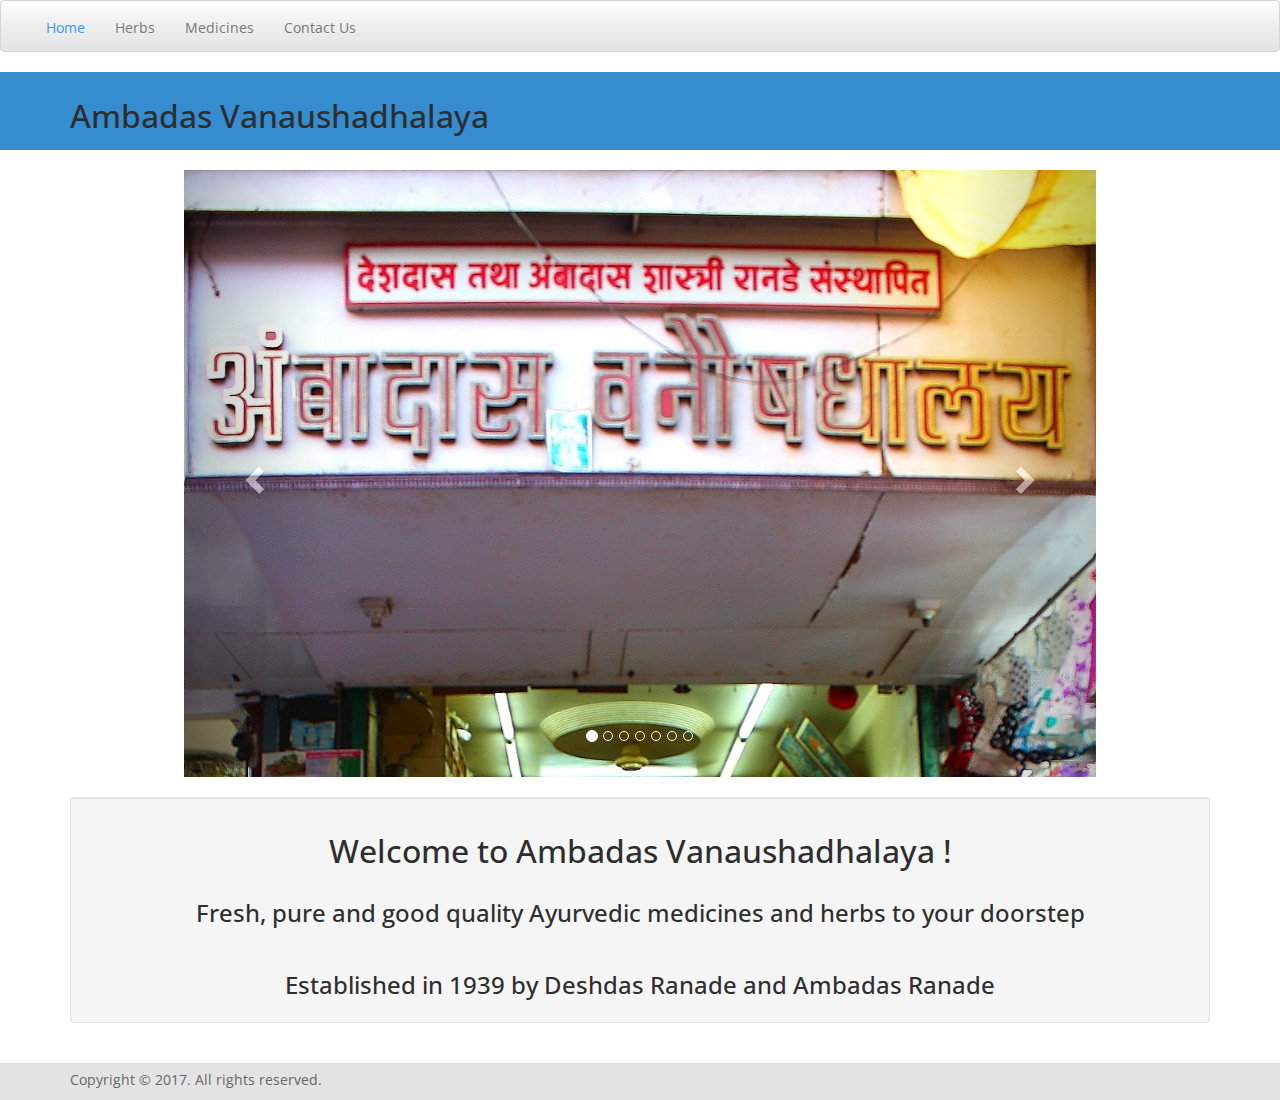
<file: ambadas/index.htm>
<html lang="en">
    <head>
        <title>Ambadas Vanaushadhalaya</title>
        <link href="css/bootstrap.css" type="text/css" rel="stylesheet" />
        <link href="css/style.css" type="text/css" rel="stylesheet" />
		<script src="js/jquery-3.1.1.min.js"></script>
		<script src="js/bootstrap.js"></script>
    </head>
    <body>
		<nav class="navbar navbar-default">
			<div class="container-fluid">

			<!-- Collapsed navbar -->
			<div class="navbar-header">
				<button
				type="button"
				class="navbar-toggle collapsed"
				data-toggle="collapse"
				data-target="#main_navbar"
				aria-expanded="false">
					<span class="icon-bar"></span>
					<span class="icon-bar"></span>
					<span class="icon-bar"></span>
				</button>
			</div>

			<!-- Un-collapsed navbar -->
			<div class="collapse navbar-collapse" id="main_navbar">
				<ul class="nav navbar-nav">
				<li class="active"><a href="index.htm">Home</a></li>
				<li><a href='herbs.htm'>Herbs</a></li>
				<li><a href='medicines.htm'>Medicines</a></li>
				<li><a href='contact.htm'>Contact Us</a></li>
				</ul>
			</div>
			</div>
		</nav>

		<div class="titlestrip">
			<div class="container">
				<div class="row">
					<div class="col-md-12">
						<h1>Ambadas Vanaushadhalaya</h1>
					</div>
				</div>
			</div>
		</div>
		
		<br />
		
		<div class="container">
			<div class="row">
				<div class="col-md-12">
					<div id="myCarousel" class="carousel slide caro" data-ride="carousel">
						<div class="carousel-inner" role="listbox">
							<div class="item active">
								<img class="img-responsive" src="images/3.jpg" alt="" />
							</div>
							<div class="item">
								<img class="img-responsive" src="images/IMG_2152.jpg" alt="" />
							</div>
							<div class="item">
								<img class="img-responsive" src="images/IMG_2169.jpg" alt="" />
							</div>
							<div class="item">
								<img class="img-responsive" src="images/ayurveda.jpg" alt="" />
								<div class="carousel-caption caro-cap">
									<h3>Ayurveda</h3>
									<h4>Various forms like Asav, Arishta, Kadha, Ghrita, Avleha, Lepa, Churna, Oils, Guti,Vati etc.</h4>
								</div>
							</div>
							<div class="item">
								<img class="img-responsive" src="images/herbs.jpg" alt="" />
								<div class="carousel-caption caro-cap">
									<h3>Beauty</h3>
									<h4>Face Packs, Creams, Hair oil, Massage oil, Shampoo, Utan, Mehandi etc.</h4>
								</div>
							</div>
							<div class="item">
								<img class="img-responsive" src="images/oil.jpg" alt="" />
								<div class="carousel-caption caro-cap">
									<h3>Herbs</h3>
									<h4>Various Roots, Leaves, Barks, Flowers, Seeds, Fruits and Panchang in whole, powder or bharad form</h4>
								</div>
							</div>
							<div class="item">
								<img class="img-responsive" src="images/minerals.jpg" alt="" />
								<div class="carousel-caption caro-cap">
									<h3>Minerals</h3>
									<h4>Sendha Namak, Tankankhar etc.</h4>
								</div>
							</div>
						</div>
						
						<ol class="carousel-indicators">
						<li data-target="#myCarousel" data-slide-to="0" class="active"></li>
						<li data-target="#myCarousel" data-slide-to="1"></li>
						<li data-target="#myCarousel" data-slide-to="2"></li>
						<li data-target="#myCarousel" data-slide-to="3"></li>
						<li data-target="#myCarousel" data-slide-to="4"></li>
						<li data-target="#myCarousel" data-slide-to="5"></li>
						<li data-target="#myCarousel" data-slide-to="6"></li>
						</ol>

						<a class="left carousel-control" href="#myCarousel" role="button" data-slide="prev">
							<span class="glyphicon glyphicon-chevron-left"></span>
						</a>
						<a class="right carousel-control" href="#myCarousel" role="button" data-slide="next">
							<span class="glyphicon glyphicon-chevron-right"></span>
						</a>
					</div>
				</div>
			</div>
			
			<br />
			<div class="row">
				<div class="col-sm-12 text-center">
					<div class="well well-sm">
						<h1>Welcome to Ambadas Vanaushadhalaya !</h1>
						<h3>Fresh, pure and good quality Ayurvedic medicines and herbs to your doorstep <br /><br />
							Established in 1939 by Deshdas Ranade and Ambadas Ranade
						</h3>
					</div>
				</div>
			</div>
		</div>
		
		<br />
		<div class="footer-bottom">
			<div class="container">
				<p class="pull-left"> Copyright © 2017. All rights reserved. </p>
			</div>
		</div>

    </body>
</html>
</file>
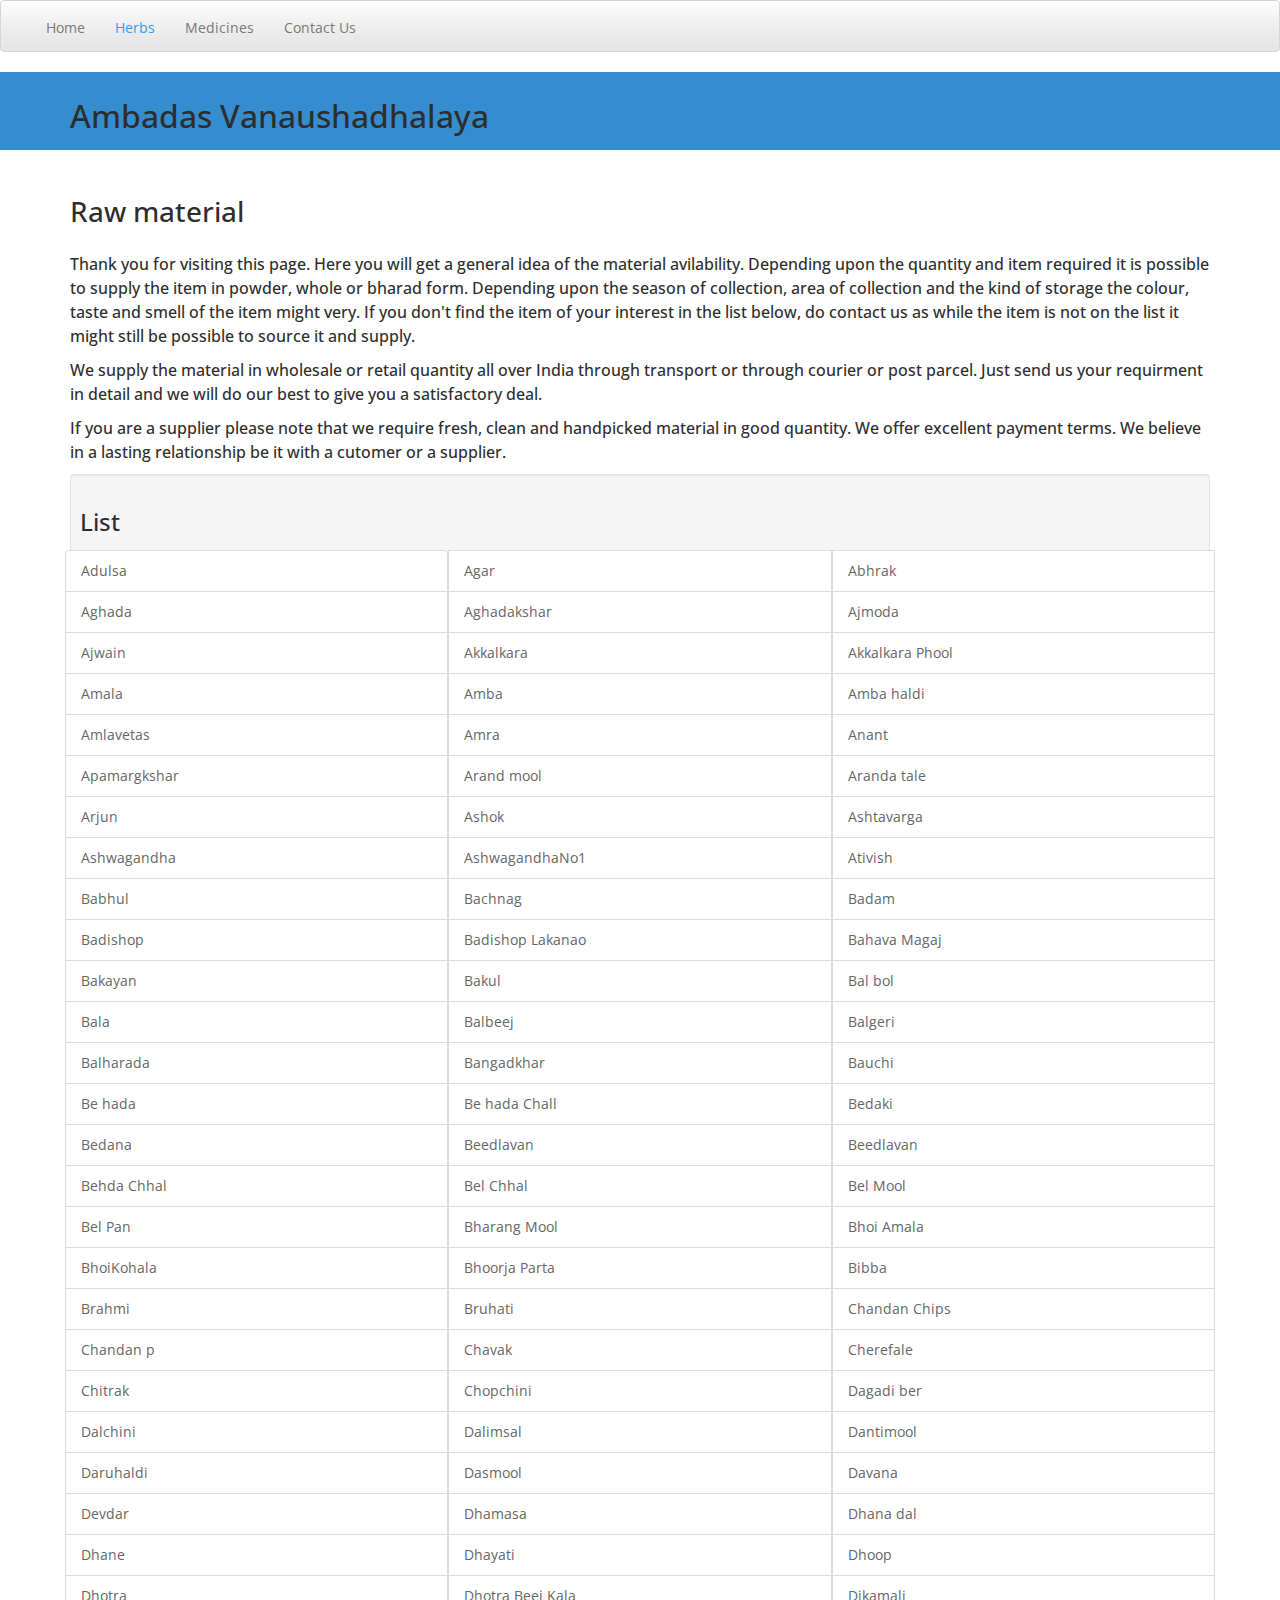
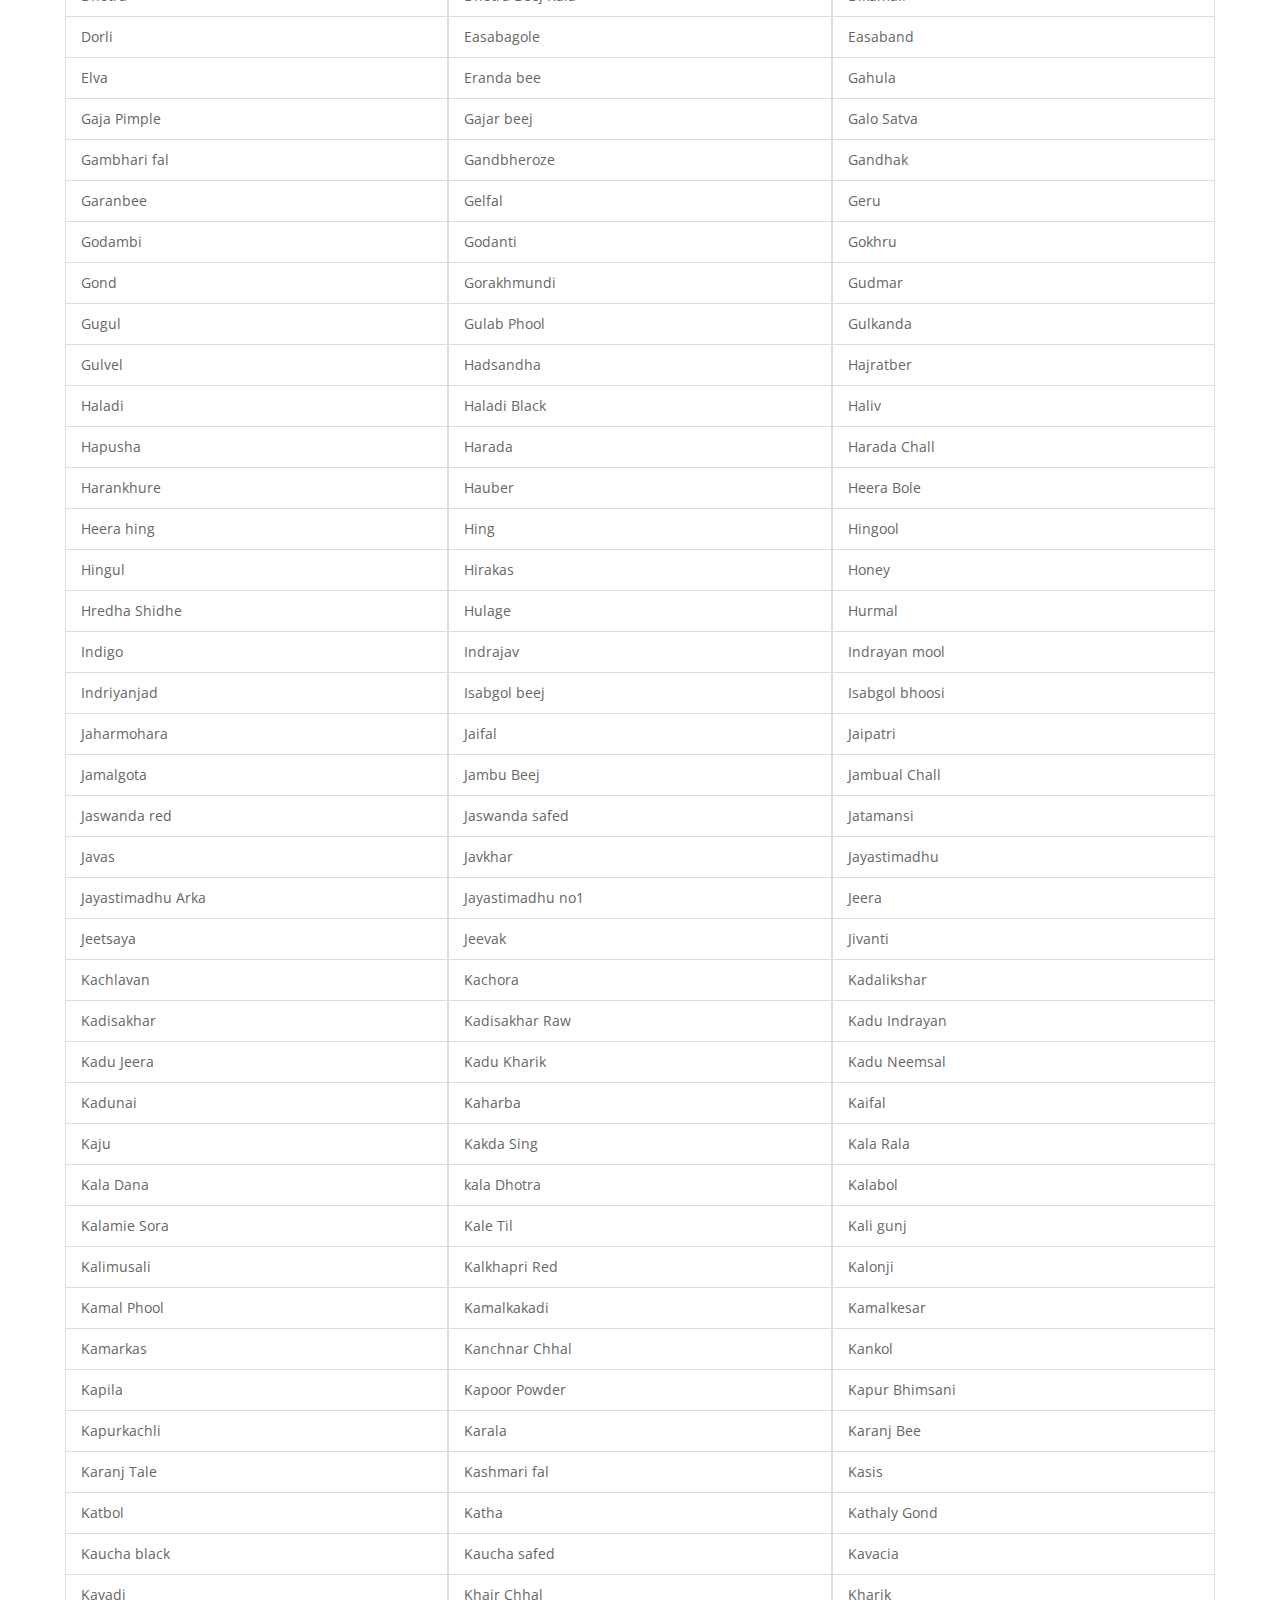
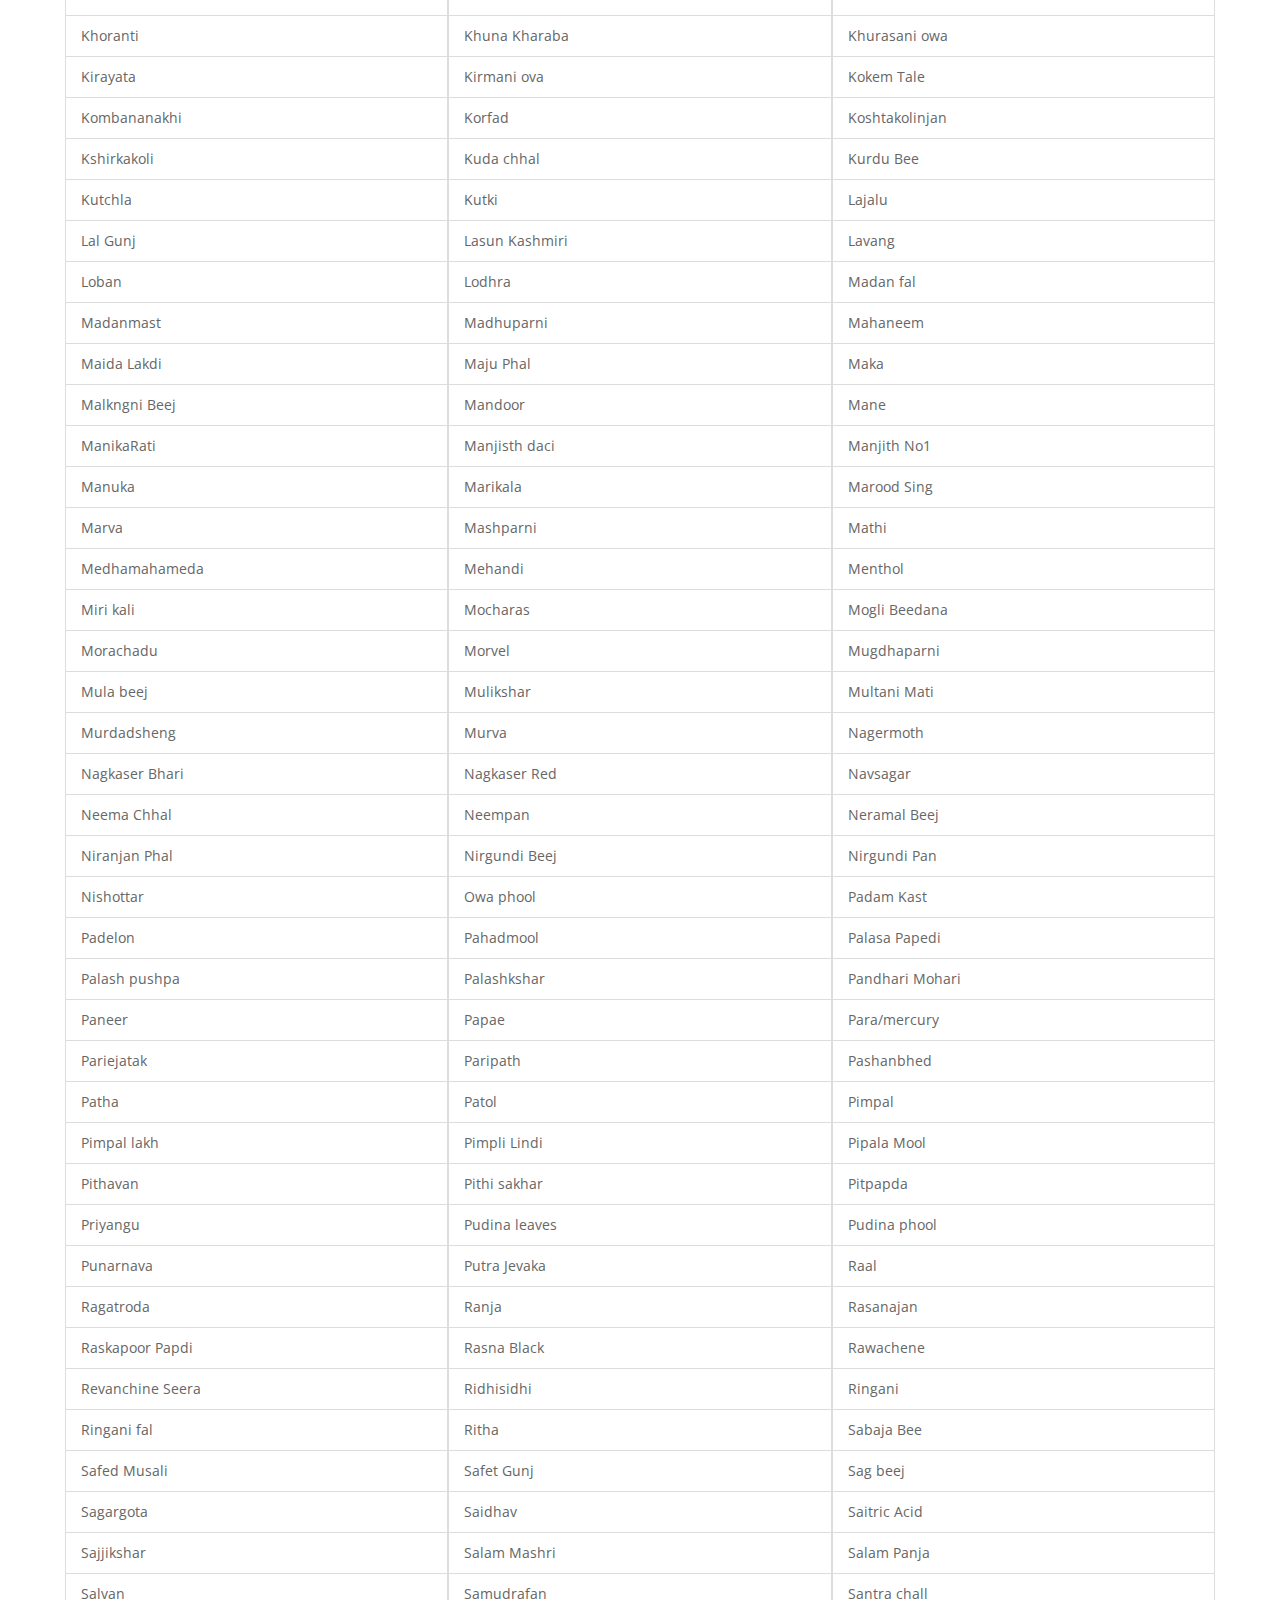
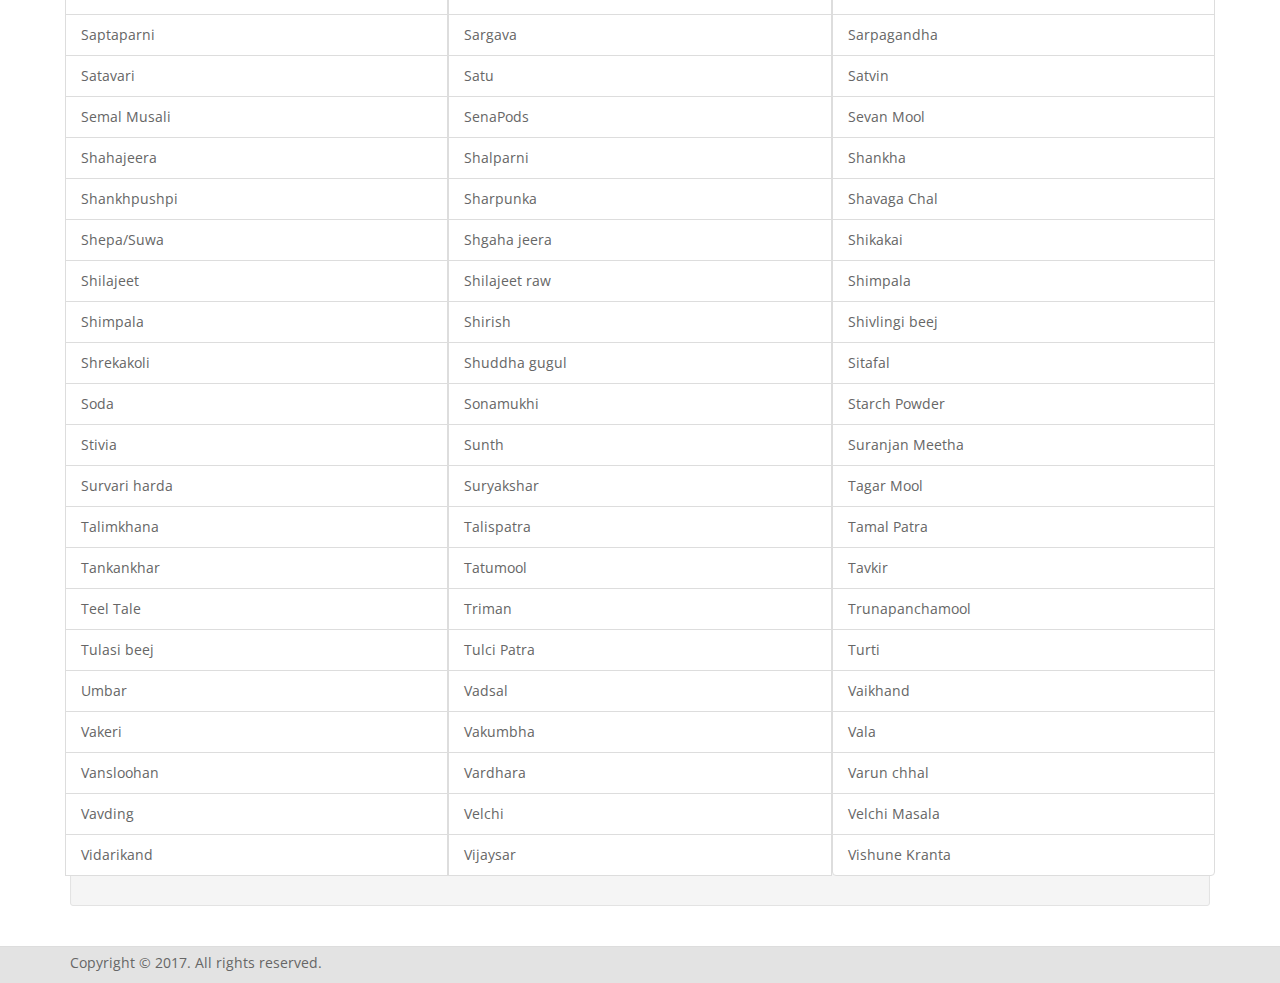
<file: ambadas/herbs.htm>
<html lang="en">
    <head>
        <title>Ambadas Vanaushadhalaya</title>
        <link href="css/bootstrap.css" type="text/css" rel="stylesheet" />
        <link href="css/style.css" type="text/css" rel="stylesheet" />
		<script src="js/jquery-3.1.1.min.js"></script>
		<script src="js/bootstrap.js"></script>
    </head>
    <body>
		<nav class="navbar navbar-default">
			<div class="container-fluid">

			<!-- Collapsed navbar -->
			<div class="navbar-header">
				<button
				type="button"
				class="navbar-toggle collapsed"
				data-toggle="collapse"
				data-target="#main_navbar"
				aria-expanded="false">
					<span class="icon-bar"></span>
					<span class="icon-bar"></span>
					<span class="icon-bar"></span>
				</button>
			</div>

			<!-- Un-collapsed navbar -->
			<div class="collapse navbar-collapse" id="main_navbar">
				<ul class="nav navbar-nav">
				<li><a href="index.htm">Home</a></li>
				<li class="active"><a href='herbs.htm'>Herbs</a></li>
				<li><a href='medicines.htm'>Medicines</a></li>
				<li><a href='contact.htm'>Contact Us</a></li>
				</ul>
			</div>
			</div>
		</nav>
		<div class="titlestrip">
			<div class="container">
				<div class="row">
					<div class="col-md-12">
						<h1>Ambadas Vanaushadhalaya</h1>
					</div>
				</div>
			</div>
		</div>
		
		<br />
		
		<div class="container">
			<div class="row">
				<div class="col-md-12">
					<h2>Raw material</h2>
				</div>
			</div>
			
			<div class="row">
				<div class="col-md-12">
					<h4>Thank you for visiting this page.
					Here you will get a general idea of the material avilability.
					Depending upon the quantity and item required it is possible to supply the item in powder,
					whole or bharad form. Depending upon the season of collection, area of collection and
					the kind of storage the colour, taste and smell of the item might very.

					If you don't find the item of your interest in the list below,
					do contact us as while the item is not on the list
					it might still be possible to source it and supply.
					</h4>
					<h4>
					We supply the material in wholesale or retail quantity all over India
					through transport or through courier or post parcel. Just send us your
					requirment in detail and we will do our best to give you a satisfactory deal.
					</h4>
					<h4>
					If you are a supplier please note that we require fresh, clean and handpicked material
					in good quantity. We offer excellent payment terms.
					We believe in a lasting relationship be it with a cutomer or a supplier.
					</h4>
				</div>
			</div>
			
			<div class="row">
				<div class="col-md-12">
					<div class="well well-sm">
					<h3>List</h3>
					<ul class="list-group row">
						<li class="list-group-item col-xs-4">Adulsa</li>
						<li class="list-group-item col-xs-4">Agar</li>
						<li class="list-group-item col-xs-4">Abhrak</li>
						<li class="list-group-item col-xs-4">Aghada</li>
						<li class="list-group-item col-xs-4">Aghadakshar</li>
						<li class="list-group-item col-xs-4">Ajmoda</li>
						<li class="list-group-item col-xs-4">Ajwain</li>
						<li class="list-group-item col-xs-4">Akkalkara</li>
						<li class="list-group-item col-xs-4">Akkalkara Phool</li>
						<li class="list-group-item col-xs-4">Amala</li>
						<li class="list-group-item col-xs-4">Amba</li>
						<li class="list-group-item col-xs-4">Amba haldi</li>
						<li class="list-group-item col-xs-4">Amlavetas</li>
						<li class="list-group-item col-xs-4">Amra</li>
						<li class="list-group-item col-xs-4">Anant</li>
						<li class="list-group-item col-xs-4">Apamargkshar</li>
						<li class="list-group-item col-xs-4">Arand mool</li>
						<li class="list-group-item col-xs-4">Aranda tale</li>
						<li class="list-group-item col-xs-4">Arjun</li>
						<li class="list-group-item col-xs-4">Ashok</li>
						<li class="list-group-item col-xs-4">Ashtavarga</li>
						<li class="list-group-item col-xs-4">Ashwagandha</li>
						<li class="list-group-item col-xs-4">AshwagandhaNo1</li>
						<li class="list-group-item col-xs-4">Ativish</li>
						<li class="list-group-item col-xs-4">Babhul</li>
						<li class="list-group-item col-xs-4">Bachnag</li>
						<li class="list-group-item col-xs-4">Badam</li>
						<li class="list-group-item col-xs-4">Badishop</li>
						<li class="list-group-item col-xs-4">Badishop Lakanao</li>
						<li class="list-group-item col-xs-4">Bahava Magaj</li>
						<li class="list-group-item col-xs-4">Bakayan</li>
						<li class="list-group-item col-xs-4">Bakul</li>
						<li class="list-group-item col-xs-4">Bal bol</li>
						<li class="list-group-item col-xs-4">Bala</li>
						<li class="list-group-item col-xs-4">Balbeej</li>
						<li class="list-group-item col-xs-4">Balgeri</li>
						<li class="list-group-item col-xs-4">Balharada</li>
						<li class="list-group-item col-xs-4">Bangadkhar</li>
						<li class="list-group-item col-xs-4">Bauchi</li>
						<li class="list-group-item col-xs-4">Be hada</li>
						<li class="list-group-item col-xs-4">Be hada Chall</li>
						<li class="list-group-item col-xs-4">Bedaki</li>
						<li class="list-group-item col-xs-4">Bedana</li>
						<li class="list-group-item col-xs-4">Beedlavan</li>
						<li class="list-group-item col-xs-4">Beedlavan</li>
						<li class="list-group-item col-xs-4">Behda Chhal</li>
						<li class="list-group-item col-xs-4">Bel Chhal</li>
						<li class="list-group-item col-xs-4">Bel Mool</li>
						<li class="list-group-item col-xs-4">Bel Pan</li>
						<li class="list-group-item col-xs-4">Bharang Mool</li>
						<li class="list-group-item col-xs-4">Bhoi Amala</li>
						<li class="list-group-item col-xs-4">BhoiKohala</li>
						<li class="list-group-item col-xs-4">Bhoorja Parta</li>
						<li class="list-group-item col-xs-4">Bibba</li>
						<li class="list-group-item col-xs-4">Brahmi</li>
						<li class="list-group-item col-xs-4">Bruhati</li>
						<li class="list-group-item col-xs-4">Chandan Chips</li>
						<li class="list-group-item col-xs-4">Chandan p</li>
						<li class="list-group-item col-xs-4">Chavak</li>
						<li class="list-group-item col-xs-4">Cherefale</li>
						<li class="list-group-item col-xs-4">Chitrak</li>
						<li class="list-group-item col-xs-4">Chopchini</li>
						<li class="list-group-item col-xs-4">Dagadi ber</li>
						<li class="list-group-item col-xs-4">Dalchini</li>
						<li class="list-group-item col-xs-4">Dalimsal</li>
						<li class="list-group-item col-xs-4">Dantimool</li>
						<li class="list-group-item col-xs-4">Daruhaldi</li>
						<li class="list-group-item col-xs-4">Dasmool</li>
						<li class="list-group-item col-xs-4">Davana</li>
						<li class="list-group-item col-xs-4">Devdar</li>
						<li class="list-group-item col-xs-4">Dhamasa</li>
						<li class="list-group-item col-xs-4">Dhana dal</li>
						<li class="list-group-item col-xs-4">Dhane</li>
						<li class="list-group-item col-xs-4">Dhayati</li>
						<li class="list-group-item col-xs-4">Dhoop</li>
						<li class="list-group-item col-xs-4">Dhotra</li>
						<li class="list-group-item col-xs-4">Dhotra Beej Kala</li>
						<li class="list-group-item col-xs-4">Dikamali</li>
						<li class="list-group-item col-xs-4">Dorli</li>
						<li class="list-group-item col-xs-4">Easabagole</li>
						<li class="list-group-item col-xs-4">Easaband</li>
						<li class="list-group-item col-xs-4">Elva</li>
						<li class="list-group-item col-xs-4">Eranda bee</li>
						<li class="list-group-item col-xs-4">Gahula</li>
						<li class="list-group-item col-xs-4">Gaja Pimple</li>
						<li class="list-group-item col-xs-4">Gajar beej</li>
						<li class="list-group-item col-xs-4">Galo Satva</li>
						<li class="list-group-item col-xs-4">Gambhari fal</li>
						<li class="list-group-item col-xs-4">Gandbheroze</li>
						<li class="list-group-item col-xs-4">Gandhak</li>
						<li class="list-group-item col-xs-4">Garanbee</li>
						<li class="list-group-item col-xs-4">Gelfal</li>
						<li class="list-group-item col-xs-4">Geru</li>
						<li class="list-group-item col-xs-4">Godambi</li>
						<li class="list-group-item col-xs-4">Godanti</li>
						<li class="list-group-item col-xs-4">Gokhru</li>
						<li class="list-group-item col-xs-4">Gond</li>
						<li class="list-group-item col-xs-4">Gorakhmundi</li>
						<li class="list-group-item col-xs-4">Gudmar</li>
						<li class="list-group-item col-xs-4">Gugul</li>
						<li class="list-group-item col-xs-4">Gulab Phool</li>
						<li class="list-group-item col-xs-4">Gulkanda</li>
						<li class="list-group-item col-xs-4">Gulvel</li>
						<li class="list-group-item col-xs-4">Hadsandha</li>
						<li class="list-group-item col-xs-4">Hajratber</li>
						<li class="list-group-item col-xs-4">Haladi</li>
						<li class="list-group-item col-xs-4">Haladi Black</li>
						<li class="list-group-item col-xs-4">Haliv</li>
						<li class="list-group-item col-xs-4">Hapusha</li>
						<li class="list-group-item col-xs-4">Harada</li>
						<li class="list-group-item col-xs-4">Harada Chall</li>
						<li class="list-group-item col-xs-4">Harankhure</li>
						<li class="list-group-item col-xs-4">Hauber</li>
						<li class="list-group-item col-xs-4">Heera Bole</li>
						<li class="list-group-item col-xs-4">Heera hing</li>
						<li class="list-group-item col-xs-4">Hing</li>
						<li class="list-group-item col-xs-4">Hingool</li>
						<li class="list-group-item col-xs-4">Hingul</li>
						<li class="list-group-item col-xs-4">Hirakas</li>
						<li class="list-group-item col-xs-4">Honey</li>
						<li class="list-group-item col-xs-4">Hredha Shidhe</li>
						<li class="list-group-item col-xs-4">Hulage</li>
						<li class="list-group-item col-xs-4">Hurmal</li>
						<li class="list-group-item col-xs-4">Indigo</li>
						<li class="list-group-item col-xs-4">Indrajav</li>
						<li class="list-group-item col-xs-4">Indrayan mool</li>
						<li class="list-group-item col-xs-4">Indriyanjad</li>
						<li class="list-group-item col-xs-4">Isabgol beej</li>
						<li class="list-group-item col-xs-4">Isabgol bhoosi</li>
						<li class="list-group-item col-xs-4">Jaharmohara</li>
						<li class="list-group-item col-xs-4">Jaifal</li>
						<li class="list-group-item col-xs-4">Jaipatri</li>
						<li class="list-group-item col-xs-4">Jamalgota</li>
						<li class="list-group-item col-xs-4">Jambu Beej</li>
						<li class="list-group-item col-xs-4">Jambual Chall</li>
						<li class="list-group-item col-xs-4">Jaswanda red</li>
						<li class="list-group-item col-xs-4">Jaswanda safed</li>
						<li class="list-group-item col-xs-4">Jatamansi</li>
						<li class="list-group-item col-xs-4">Javas</li>
						<li class="list-group-item col-xs-4">Javkhar</li>
						<li class="list-group-item col-xs-4">Jayastimadhu</li>
						<li class="list-group-item col-xs-4">Jayastimadhu Arka</li>
						<li class="list-group-item col-xs-4">Jayastimadhu no1</li>
						<li class="list-group-item col-xs-4">Jeera</li>
						<li class="list-group-item col-xs-4">Jeetsaya</li>
						<li class="list-group-item col-xs-4">Jeevak</li>
						<li class="list-group-item col-xs-4">Jivanti</li>
						<li class="list-group-item col-xs-4">Kachlavan</li>
						<li class="list-group-item col-xs-4">Kachora</li>
						<li class="list-group-item col-xs-4">Kadalikshar</li>
						<li class="list-group-item col-xs-4">Kadisakhar</li>
						<li class="list-group-item col-xs-4">Kadisakhar Raw</li>
						<li class="list-group-item col-xs-4">Kadu Indrayan</li>
						<li class="list-group-item col-xs-4">Kadu Jeera</li>
						<li class="list-group-item col-xs-4">Kadu Kharik</li>
						<li class="list-group-item col-xs-4">Kadu Neemsal</li>
						<li class="list-group-item col-xs-4">Kadunai</li>
						<li class="list-group-item col-xs-4">Kaharba</li>
						<li class="list-group-item col-xs-4">Kaifal</li>
						<li class="list-group-item col-xs-4">Kaju</li>
						<li class="list-group-item col-xs-4">Kakda Sing</li>
						<li class="list-group-item col-xs-4">Kala Rala</li>
						<li class="list-group-item col-xs-4">Kala Dana</li>
						<li class="list-group-item col-xs-4">kala Dhotra</li>
						<li class="list-group-item col-xs-4">Kalabol</li>
						<li class="list-group-item col-xs-4">Kalamie Sora</li>
						<li class="list-group-item col-xs-4">Kale Til</li>
						<li class="list-group-item col-xs-4">Kali gunj</li>
						<li class="list-group-item col-xs-4">Kalimusali</li>
						<li class="list-group-item col-xs-4">Kalkhapri Red</li>
						<li class="list-group-item col-xs-4">Kalonji</li>
						<li class="list-group-item col-xs-4">Kamal Phool</li>
						<li class="list-group-item col-xs-4">Kamalkakadi</li>
						<li class="list-group-item col-xs-4">Kamalkesar</li>
						<li class="list-group-item col-xs-4">Kamarkas</li>
						<li class="list-group-item col-xs-4">Kanchnar Chhal</li>
						<li class="list-group-item col-xs-4">Kankol</li>
						<li class="list-group-item col-xs-4">Kapila</li>
						<li class="list-group-item col-xs-4">Kapoor Powder</li>
						<li class="list-group-item col-xs-4">Kapur Bhimsani</li>
						<li class="list-group-item col-xs-4">Kapurkachli</li>
						<li class="list-group-item col-xs-4">Karala</li>
						<li class="list-group-item col-xs-4">Karanj Bee</li>
						<li class="list-group-item col-xs-4">Karanj Tale</li>
						<li class="list-group-item col-xs-4">Kashmari fal</li>
						<li class="list-group-item col-xs-4">Kasis</li>
						<li class="list-group-item col-xs-4">Katbol</li>
						<li class="list-group-item col-xs-4">Katha</li>
						<li class="list-group-item col-xs-4">Kathaly Gond</li>
						<li class="list-group-item col-xs-4">Kaucha black</li>
						<li class="list-group-item col-xs-4">Kaucha safed</li>
						<li class="list-group-item col-xs-4">Kavacia</li>
						<li class="list-group-item col-xs-4">Kavadi</li>
						<li class="list-group-item col-xs-4">Khair Chhal</li>
						<li class="list-group-item col-xs-4">Kharik</li>
						<li class="list-group-item col-xs-4">Khoranti</li>
						<li class="list-group-item col-xs-4">Khuna Kharaba</li>
						<li class="list-group-item col-xs-4">Khurasani owa</li>
						<li class="list-group-item col-xs-4">Kirayata</li>
						<li class="list-group-item col-xs-4">Kirmani ova</li>
						<li class="list-group-item col-xs-4">Kokem Tale</li>
						<li class="list-group-item col-xs-4">Kombananakhi</li>
						<li class="list-group-item col-xs-4">Korfad</li>
						<li class="list-group-item col-xs-4">Koshtakolinjan</li>
						<li class="list-group-item col-xs-4">Kshirkakoli</li>
						<li class="list-group-item col-xs-4">Kuda chhal</li>
						<li class="list-group-item col-xs-4">Kurdu Bee</li>
						<li class="list-group-item col-xs-4">Kutchla</li>
						<li class="list-group-item col-xs-4">Kutki</li>
						<li class="list-group-item col-xs-4">Lajalu</li>
						<li class="list-group-item col-xs-4">Lal Gunj</li>
						<li class="list-group-item col-xs-4">Lasun Kashmiri</li>
						<li class="list-group-item col-xs-4">Lavang</li>
						<li class="list-group-item col-xs-4">Loban</li>
						<li class="list-group-item col-xs-4">Lodhra</li>
						<li class="list-group-item col-xs-4">Madan fal</li>
						<li class="list-group-item col-xs-4">Madanmast</li>
						<li class="list-group-item col-xs-4">Madhuparni</li>
						<li class="list-group-item col-xs-4">Mahaneem</li>
						<li class="list-group-item col-xs-4">Maida Lakdi</li>
						<li class="list-group-item col-xs-4">Maju Phal</li>
						<li class="list-group-item col-xs-4">Maka</li>
						<li class="list-group-item col-xs-4">Malkngni Beej</li>
						<li class="list-group-item col-xs-4">Mandoor</li>
						<li class="list-group-item col-xs-4">Mane</li>
						<li class="list-group-item col-xs-4">ManikaRati</li>
						<li class="list-group-item col-xs-4">Manjisth daci</li>
						<li class="list-group-item col-xs-4">Manjith No1</li>
						<li class="list-group-item col-xs-4">Manuka</li>
						<li class="list-group-item col-xs-4">Marikala</li>
						<li class="list-group-item col-xs-4">Marood Sing</li>
						<li class="list-group-item col-xs-4">Marva</li>
						<li class="list-group-item col-xs-4">Mashparni</li>
						<li class="list-group-item col-xs-4">Mathi</li>
						<li class="list-group-item col-xs-4">Medhamahameda</li>
						<li class="list-group-item col-xs-4">Mehandi</li>
						<li class="list-group-item col-xs-4">Menthol</li>
						<li class="list-group-item col-xs-4">Miri kali</li>
						<li class="list-group-item col-xs-4">Mocharas</li>
						<li class="list-group-item col-xs-4">Mogli Beedana</li>
						<li class="list-group-item col-xs-4">Morachadu</li>
						<li class="list-group-item col-xs-4">Morvel</li>
						<li class="list-group-item col-xs-4">Mugdhaparni</li>
						<li class="list-group-item col-xs-4">Mula beej</li>
						<li class="list-group-item col-xs-4">Mulikshar</li>
						<li class="list-group-item col-xs-4">Multani Mati</li>
						<li class="list-group-item col-xs-4">Murdadsheng</li>
						<li class="list-group-item col-xs-4">Murva</li>
						<li class="list-group-item col-xs-4">Nagermoth</li>
						<li class="list-group-item col-xs-4">Nagkaser Bhari</li>
						<li class="list-group-item col-xs-4">Nagkaser Red</li>
						<li class="list-group-item col-xs-4">Navsagar</li>
						<li class="list-group-item col-xs-4">Neema Chhal</li>
						<li class="list-group-item col-xs-4">Neempan</li>
						<li class="list-group-item col-xs-4">Neramal Beej</li>
						<li class="list-group-item col-xs-4">Niranjan Phal</li>
						<li class="list-group-item col-xs-4">Nirgundi Beej</li>
						<li class="list-group-item col-xs-4">Nirgundi Pan</li>
						<li class="list-group-item col-xs-4">Nishottar</li>
						<li class="list-group-item col-xs-4">Owa phool</li>
						<li class="list-group-item col-xs-4">Padam Kast</li>
						<li class="list-group-item col-xs-4">Padelon</li>
						<li class="list-group-item col-xs-4">Pahadmool</li>
						<li class="list-group-item col-xs-4">Palasa Papedi</li>
						<li class="list-group-item col-xs-4">Palash pushpa</li>
						<li class="list-group-item col-xs-4">Palashkshar</li>
						<li class="list-group-item col-xs-4">Pandhari Mohari</li>
						<li class="list-group-item col-xs-4">Paneer</li>
						<li class="list-group-item col-xs-4">Papae</li>
						<li class="list-group-item col-xs-4">Para/mercury</li>
						<li class="list-group-item col-xs-4">Pariejatak</li>
						<li class="list-group-item col-xs-4">Paripath</li>
						<li class="list-group-item col-xs-4">Pashanbhed</li>
						<li class="list-group-item col-xs-4">Patha</li>
						<li class="list-group-item col-xs-4">Patol</li>
						<li class="list-group-item col-xs-4">Pimpal</li>
						<li class="list-group-item col-xs-4">Pimpal lakh</li>
						<li class="list-group-item col-xs-4">Pimpli Lindi</li>
						<li class="list-group-item col-xs-4">Pipala Mool</li>
						<li class="list-group-item col-xs-4">Pithavan</li>
						<li class="list-group-item col-xs-4">Pithi sakhar</li>
						<li class="list-group-item col-xs-4">Pitpapda</li>
						<li class="list-group-item col-xs-4">Priyangu</li>
						<li class="list-group-item col-xs-4">Pudina leaves</li>
						<li class="list-group-item col-xs-4">Pudina phool</li>
						<li class="list-group-item col-xs-4">Punarnava</li>
						<li class="list-group-item col-xs-4">Putra Jevaka</li>
						<li class="list-group-item col-xs-4">Raal</li>
						<li class="list-group-item col-xs-4">Ragatroda</li>
						<li class="list-group-item col-xs-4">Ranja</li>
						<li class="list-group-item col-xs-4">Rasanajan</li>
						<li class="list-group-item col-xs-4">Raskapoor Papdi</li>
						<li class="list-group-item col-xs-4">Rasna Black</li>
						<li class="list-group-item col-xs-4">Rawachene</li>
						<li class="list-group-item col-xs-4">Revanchine Seera</li>
						<li class="list-group-item col-xs-4">Ridhisidhi</li>
						<li class="list-group-item col-xs-4">Ringani</li>
						<li class="list-group-item col-xs-4">Ringani fal</li>
						<li class="list-group-item col-xs-4">Ritha</li>
						<li class="list-group-item col-xs-4">Sabaja Bee</li>
						<li class="list-group-item col-xs-4">Safed Musali</li>
						<li class="list-group-item col-xs-4">Safet Gunj</li>
						<li class="list-group-item col-xs-4">Sag beej</li>
						<li class="list-group-item col-xs-4">Sagargota</li>
						<li class="list-group-item col-xs-4">Saidhav</li>
						<li class="list-group-item col-xs-4">Saitric Acid</li>
						<li class="list-group-item col-xs-4">Sajjikshar</li>
						<li class="list-group-item col-xs-4">Salam Mashri</li>
						<li class="list-group-item col-xs-4">Salam Panja</li>
						<li class="list-group-item col-xs-4">Salvan</li>
						<li class="list-group-item col-xs-4">Samudrafan</li>
						<li class="list-group-item col-xs-4">Santra chall</li>
						<li class="list-group-item col-xs-4">Saptaparni</li>
						<li class="list-group-item col-xs-4">Sargava</li>
						<li class="list-group-item col-xs-4">Sarpagandha</li>
						<li class="list-group-item col-xs-4">Satavari</li>
						<li class="list-group-item col-xs-4">Satu</li>
						<li class="list-group-item col-xs-4">Satvin</li>
						<li class="list-group-item col-xs-4">Semal Musali</li>
						<li class="list-group-item col-xs-4">SenaPods</li>
						<li class="list-group-item col-xs-4">Sevan Mool</li>
						<li class="list-group-item col-xs-4">Shahajeera</li>
						<li class="list-group-item col-xs-4">Shalparni</li>
						<li class="list-group-item col-xs-4">Shankha</li>
						<li class="list-group-item col-xs-4">Shankhpushpi</li>
						<li class="list-group-item col-xs-4">Sharpunka</li>
						<li class="list-group-item col-xs-4">Shavaga Chal</li>
						<li class="list-group-item col-xs-4">Shepa/Suwa</li>
						<li class="list-group-item col-xs-4">Shgaha jeera</li>
						<li class="list-group-item col-xs-4">Shikakai</li>
						<li class="list-group-item col-xs-4">Shilajeet</li>
						<li class="list-group-item col-xs-4">Shilajeet raw</li>
						<li class="list-group-item col-xs-4">Shimpala</li>
						<li class="list-group-item col-xs-4">Shimpala</li>
						<li class="list-group-item col-xs-4">Shirish</li>
						<li class="list-group-item col-xs-4">Shivlingi beej</li>
						<li class="list-group-item col-xs-4">Shrekakoli</li>
						<li class="list-group-item col-xs-4">Shuddha gugul</li>
						<li class="list-group-item col-xs-4">Sitafal</li>
						<li class="list-group-item col-xs-4">Soda</li>
						<li class="list-group-item col-xs-4">Sonamukhi</li>
						<li class="list-group-item col-xs-4">Starch Powder</li>
						<li class="list-group-item col-xs-4">Stivia</li>
						<li class="list-group-item col-xs-4">Sunth</li>
						<li class="list-group-item col-xs-4">Suranjan Meetha</li>
						<li class="list-group-item col-xs-4">Survari harda</li>
						<li class="list-group-item col-xs-4">Suryakshar</li>
						<li class="list-group-item col-xs-4">Tagar Mool</li>
						<li class="list-group-item col-xs-4">Talimkhana</li>
						<li class="list-group-item col-xs-4">Talispatra</li>
						<li class="list-group-item col-xs-4">Tamal Patra</li>
						<li class="list-group-item col-xs-4">Tankankhar</li>
						<li class="list-group-item col-xs-4">Tatumool</li>
						<li class="list-group-item col-xs-4">Tavkir</li>
						<li class="list-group-item col-xs-4">Teel Tale</li>
						<li class="list-group-item col-xs-4">Triman</li>
						<li class="list-group-item col-xs-4">Trunapanchamool</li>
						<li class="list-group-item col-xs-4">Tulasi beej</li>
						<li class="list-group-item col-xs-4">Tulci Patra</li>
						<li class="list-group-item col-xs-4">Turti</li>
						<li class="list-group-item col-xs-4">Umbar</li>
						<li class="list-group-item col-xs-4">Vadsal</li>
						<li class="list-group-item col-xs-4">Vaikhand</li>
						<li class="list-group-item col-xs-4">Vakeri</li>
						<li class="list-group-item col-xs-4">Vakumbha</li>
						<li class="list-group-item col-xs-4">Vala</li>
						<li class="list-group-item col-xs-4">Vansloohan</li>
						<li class="list-group-item col-xs-4">Vardhara</li>
						<li class="list-group-item col-xs-4">Varun chhal</li>
						<li class="list-group-item col-xs-4">Vavding</li>
						<li class="list-group-item col-xs-4">Velchi</li>
						<li class="list-group-item col-xs-4">Velchi Masala</li>
						<li class="list-group-item col-xs-4">Vidarikand</li>
						<li class="list-group-item col-xs-4">Vijaysar</li>
						<li class="list-group-item col-xs-4">Vishune Kranta</li>
					</ul>
				</div>
				</div>
			</div>
		</div>
			
		<br />
		<div class="footer-bottom">
			<div class="container">
				<p class="pull-left"> Copyright © 2017. All rights reserved. </p>
			</div>
		</div>

    </body>
</html>
</file>
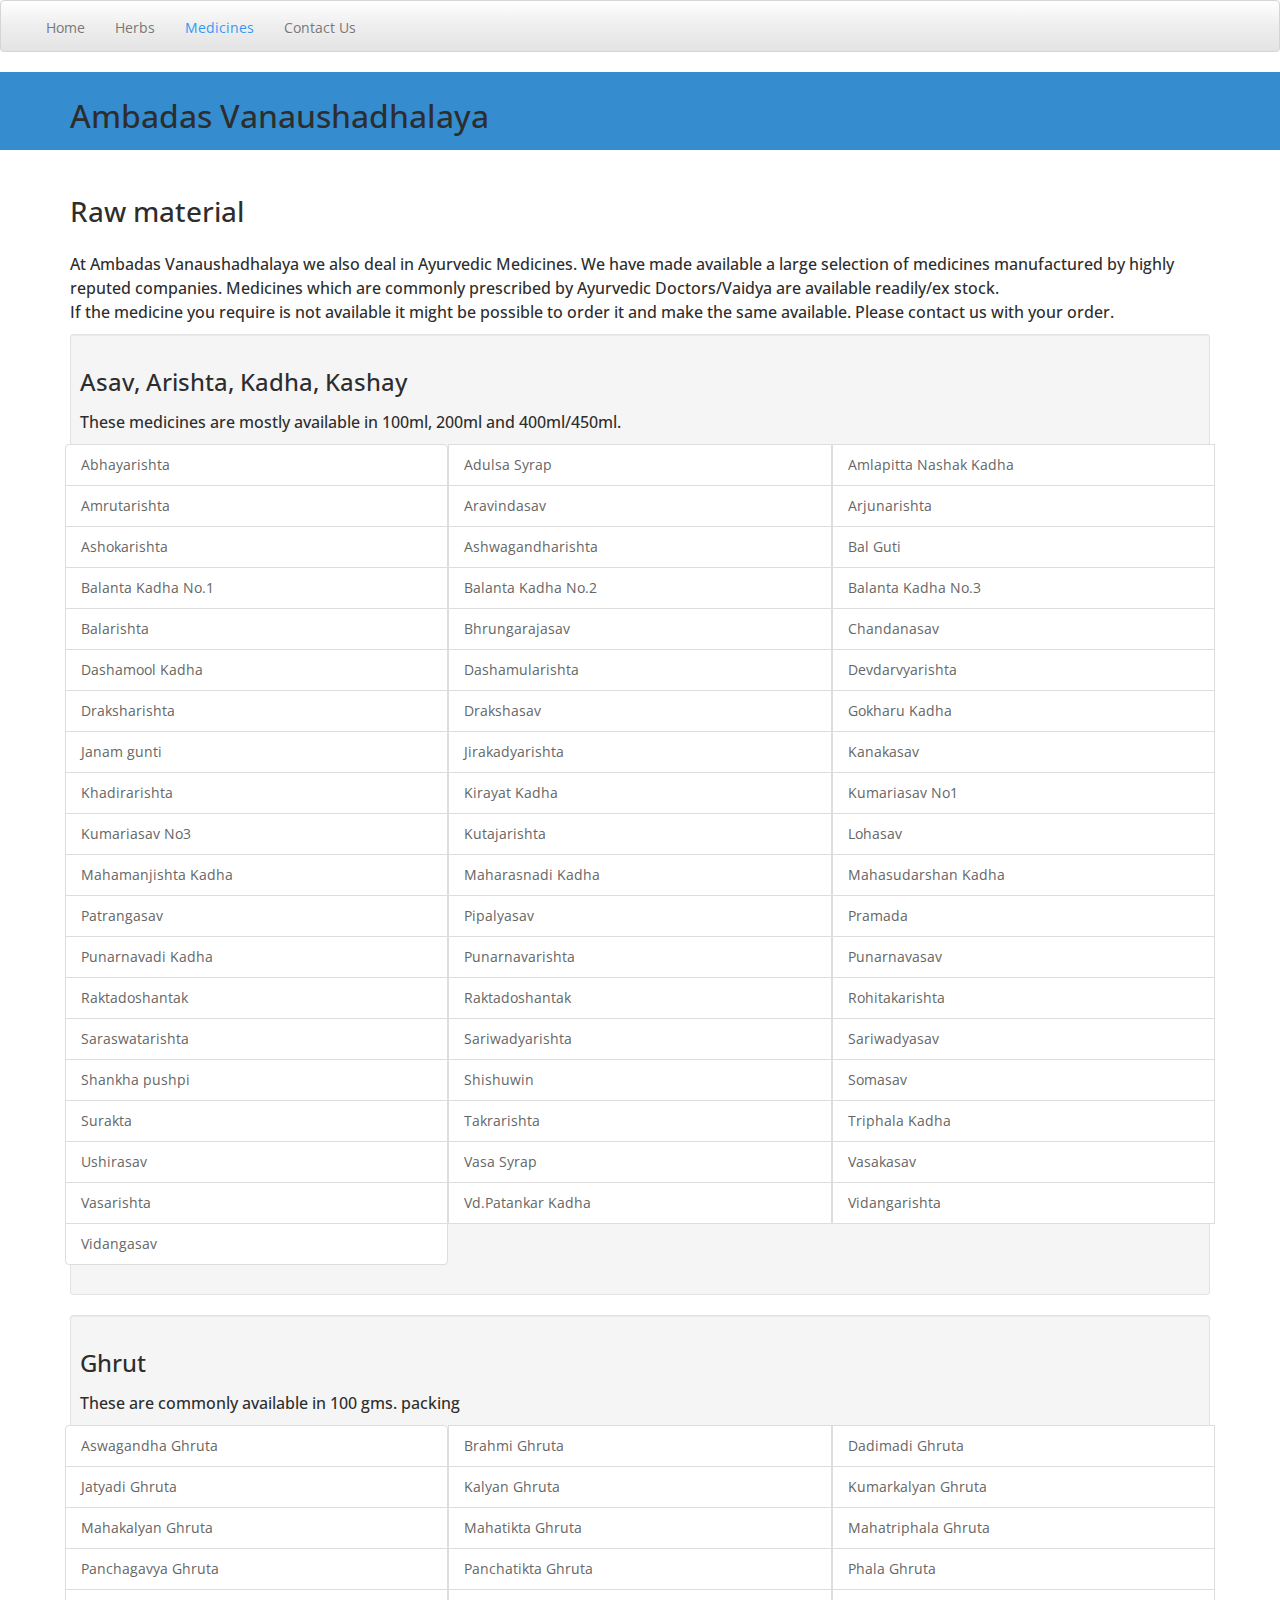
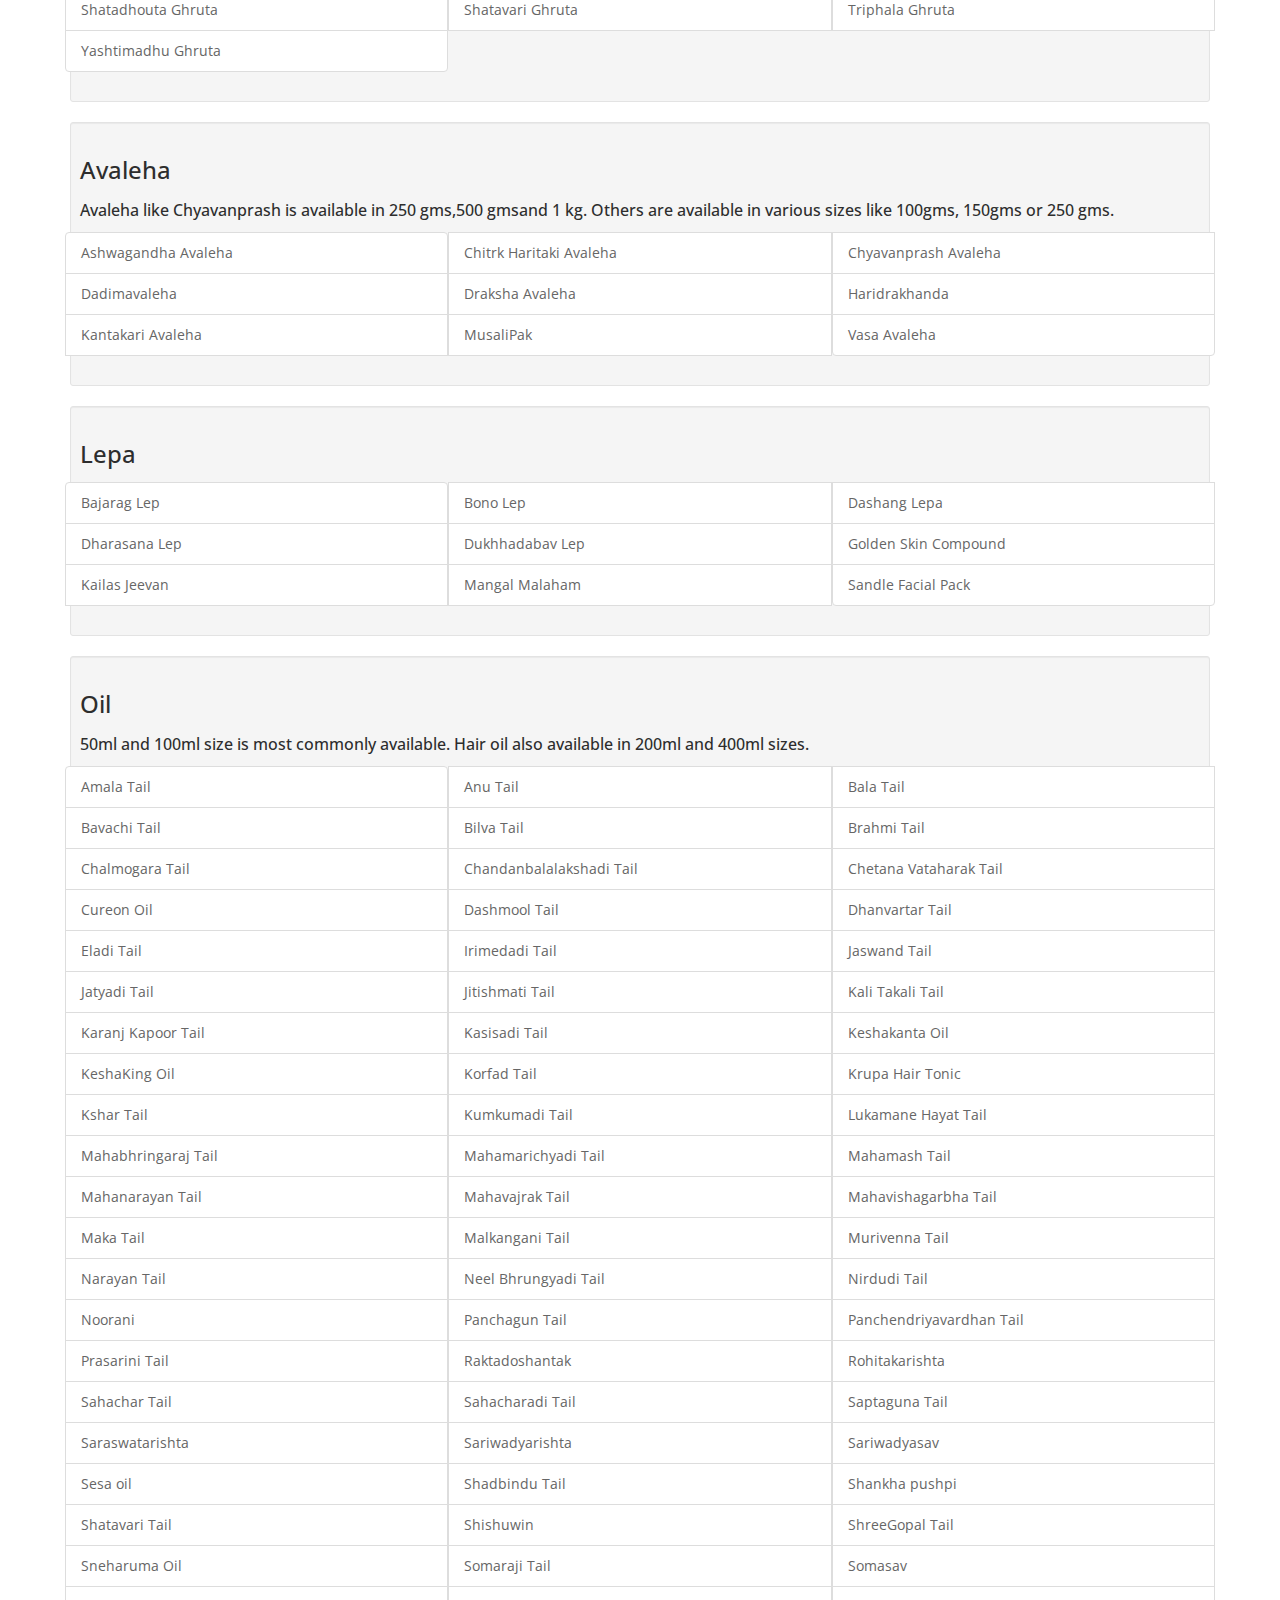
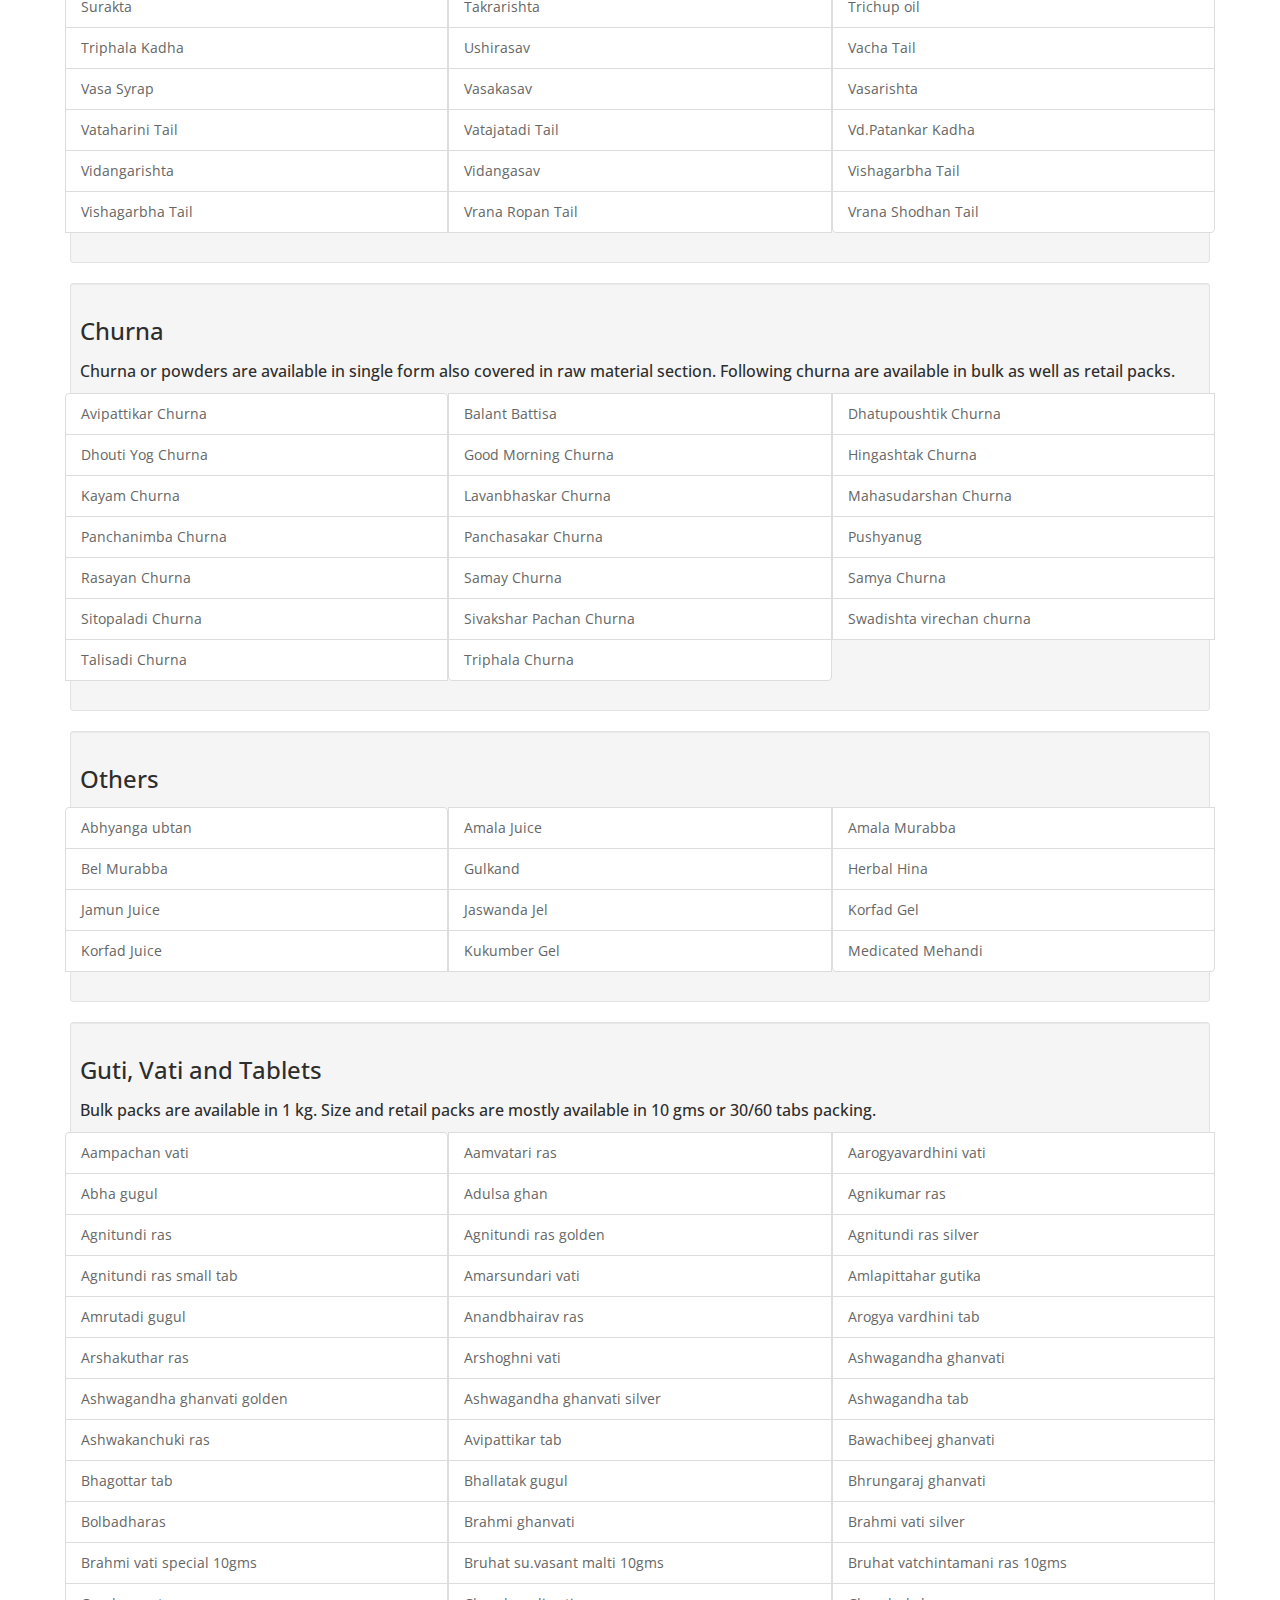
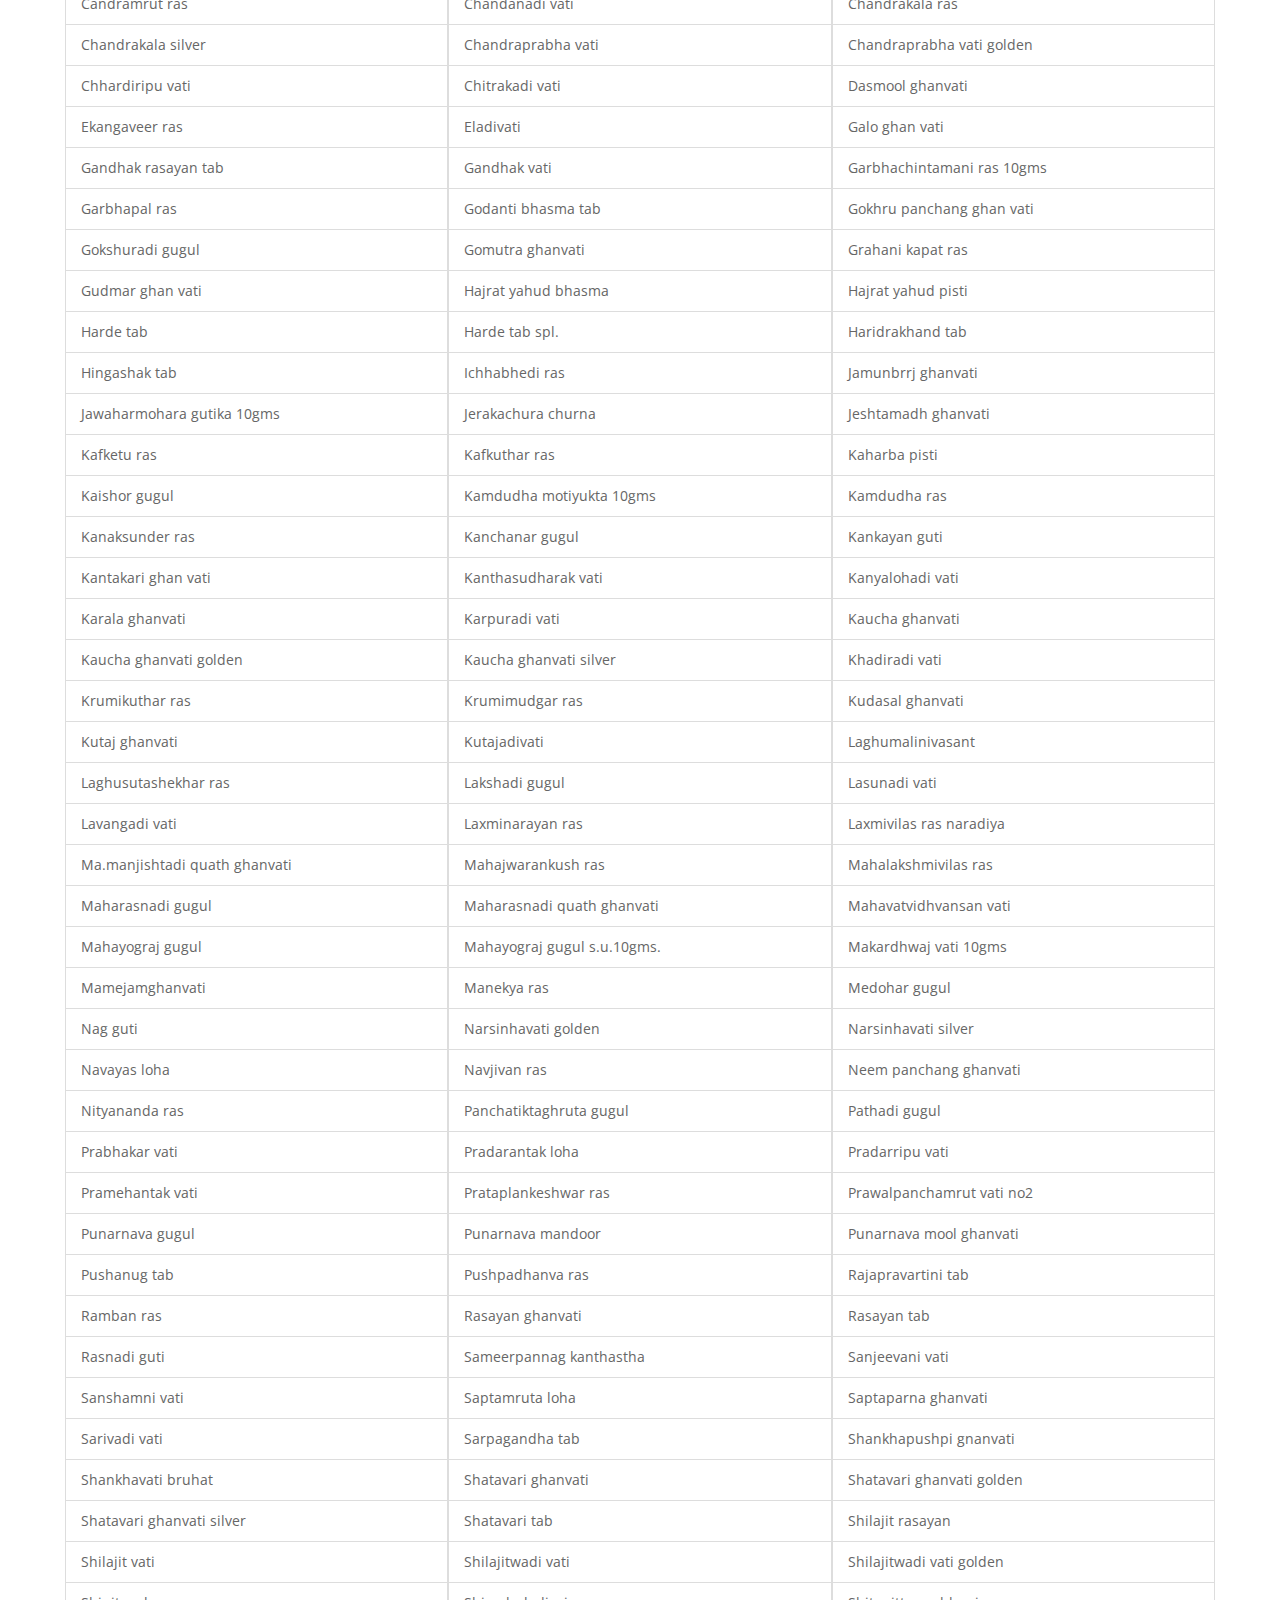
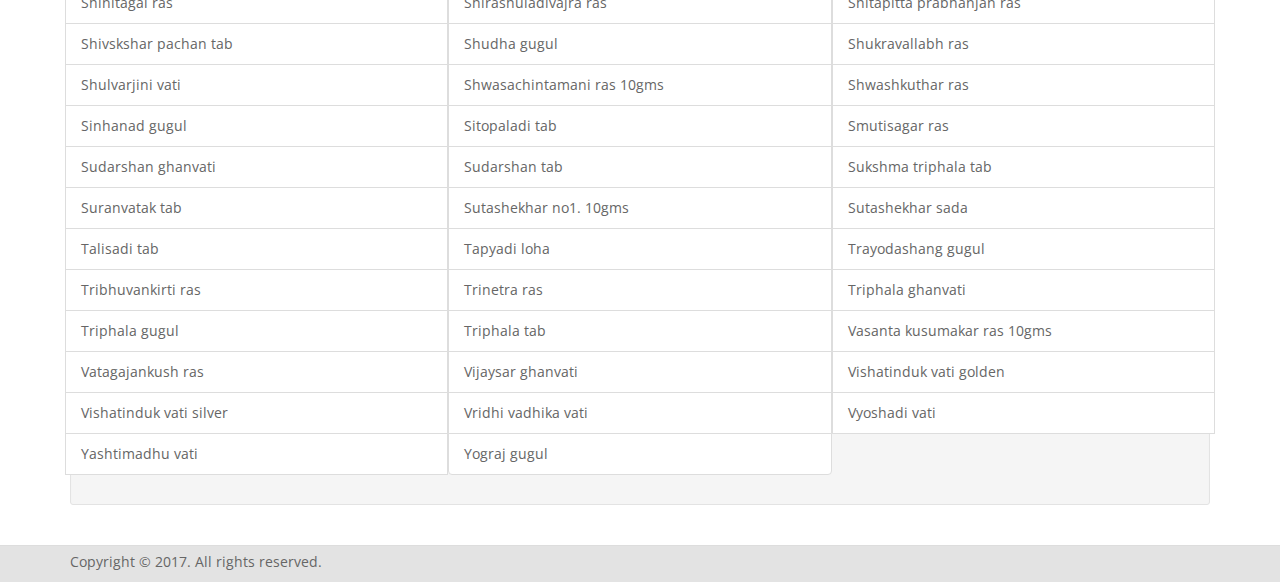
<file: ambadas/medicines.htm>
<html lang="en">
    <head>
        <title>Ambadas Vanaushadhalaya</title>
        <link href="css/bootstrap.css" type="text/css" rel="stylesheet" />
        <link href="css/style.css" type="text/css" rel="stylesheet" />
		<script src="js/jquery-3.1.1.min.js"></script>
		<script src="js/bootstrap.js"></script>
    </head>
    <body>
		<nav class="navbar navbar-default">
			<div class="container-fluid">

			<!-- Collapsed navbar -->
			<div class="navbar-header">
				<button
				type="button"
				class="navbar-toggle collapsed"
				data-toggle="collapse"
				data-target="#main_navbar"
				aria-expanded="false">
					<span class="icon-bar"></span>
					<span class="icon-bar"></span>
					<span class="icon-bar"></span>
				</button>
			</div>

			<!-- Un-collapsed navbar -->
			<div class="collapse navbar-collapse" id="main_navbar">
				<ul class="nav navbar-nav">
				<li><a href="index.htm">Home</a></li>
				<li ><a href='herbs.htm'>Herbs</a></li>
				<li class="active"><a href='medicines.htm'>Medicines</a></li>
				<li><a href='contact.htm'>Contact Us</a></li>
				</ul>
			</div>
			</div>
		</nav>

		<div class="titlestrip">
			<div class="container">
				<div class="row">
					<div class="col-md-12">
						<h1>Ambadas Vanaushadhalaya</h1>
					</div>
				</div>
			</div>
		</div>
		
		<br />
		
		<div class="container">
			<div class="row">
				<div class="col-md-12">
					<h2>Raw material</h2>
				</div>
			</div>
			
			<div class="row">
				<div class="col-md-12">
					<h4>At Ambadas Vanaushadhalaya we also deal in Ayurvedic Medicines.
					We have made available a large selection of medicines manufactured by highly reputed companies.
					Medicines  which are commonly prescribed by Ayurvedic Doctors/Vaidya are
					available readily/ex stock.<br />
					If the medicine you require is not available it might be possible
					to order it and make the same available. Please contact us with your order.
					</h4>
				</div>
			</div>
			
			<div class="row">
				<div class="col-md-12">
					<div class="well well-sm">
					<h3>Asav, Arishta, Kadha, Kashay</h3>
					<h4>These medicines are mostly available in 100ml, 200ml and 400ml/450ml.</h4>
					<ul class="list-group row">
						<li class="list-group-item col-xs-4">Abhayarishta</li>
						<li class="list-group-item col-xs-4">Adulsa Syrap</li>
						<li class="list-group-item col-xs-4">Amlapitta Nashak Kadha</li>
						<li class="list-group-item col-xs-4">Amrutarishta</li>
						<li class="list-group-item col-xs-4">Aravindasav</li>
						<li class="list-group-item col-xs-4">Arjunarishta</li>
						<li class="list-group-item col-xs-4">Ashokarishta</li>
						<li class="list-group-item col-xs-4">Ashwagandharishta</li>
						<li class="list-group-item col-xs-4">Bal Guti</li>
						<li class="list-group-item col-xs-4">Balanta Kadha No.1</li>
						<li class="list-group-item col-xs-4">Balanta Kadha No.2</li>
						<li class="list-group-item col-xs-4">Balanta Kadha No.3</li>
						<li class="list-group-item col-xs-4">Balarishta</li>
						<li class="list-group-item col-xs-4">Bhrungarajasav</li>
						<li class="list-group-item col-xs-4">Chandanasav</li>
						<li class="list-group-item col-xs-4">Dashamool Kadha</li>
						<li class="list-group-item col-xs-4">Dashamularishta</li>
						<li class="list-group-item col-xs-4">Devdarvyarishta</li>
						<li class="list-group-item col-xs-4">Draksharishta</li>
						<li class="list-group-item col-xs-4">Drakshasav</li>
						<li class="list-group-item col-xs-4">Gokharu Kadha</li>
						<li class="list-group-item col-xs-4">Janam gunti</li>
						<li class="list-group-item col-xs-4">Jirakadyarishta</li>
						<li class="list-group-item col-xs-4">Kanakasav</li>
						<li class="list-group-item col-xs-4">Khadirarishta</li>
						<li class="list-group-item col-xs-4">Kirayat Kadha</li>
						<li class="list-group-item col-xs-4">Kumariasav No1</li>
						<li class="list-group-item col-xs-4">Kumariasav No3</li>
						<li class="list-group-item col-xs-4">Kutajarishta</li>
						<li class="list-group-item col-xs-4">Lohasav</li>
						<li class="list-group-item col-xs-4">Mahamanjishta Kadha</li>
						<li class="list-group-item col-xs-4">Maharasnadi Kadha</li>
						<li class="list-group-item col-xs-4">Mahasudarshan Kadha</li>
						<li class="list-group-item col-xs-4">Patrangasav</li>
						<li class="list-group-item col-xs-4">Pipalyasav</li>
						<li class="list-group-item col-xs-4">Pramada</li>
						<li class="list-group-item col-xs-4">Punarnavadi Kadha</li>
						<li class="list-group-item col-xs-4">Punarnavarishta</li>
						<li class="list-group-item col-xs-4">Punarnavasav</li>
						<li class="list-group-item col-xs-4">Raktadoshantak</li>
						<li class="list-group-item col-xs-4">Raktadoshantak</li>
						<li class="list-group-item col-xs-4">Rohitakarishta</li>
						<li class="list-group-item col-xs-4">Saraswatarishta</li>
						<li class="list-group-item col-xs-4">Sariwadyarishta</li>
						<li class="list-group-item col-xs-4">Sariwadyasav</li>
						<li class="list-group-item col-xs-4">Shankha pushpi</li>
						<li class="list-group-item col-xs-4">Shishuwin</li>
						<li class="list-group-item col-xs-4">Somasav</li>
						<li class="list-group-item col-xs-4">Surakta</li>
						<li class="list-group-item col-xs-4">Takrarishta</li>
						<li class="list-group-item col-xs-4">Triphala Kadha</li>
						<li class="list-group-item col-xs-4">Ushirasav</li>
						<li class="list-group-item col-xs-4">Vasa Syrap</li>
						<li class="list-group-item col-xs-4">Vasakasav</li>
						<li class="list-group-item col-xs-4">Vasarishta</li>
						<li class="list-group-item col-xs-4">Vd.Patankar Kadha</li>
						<li class="list-group-item col-xs-4">Vidangarishta</li>
						<li class="list-group-item col-xs-4">Vidangasav</li>
					</ul>
					</div>
				</div>
				<div class="col-md-12">
					<div class="well well-sm">
					<h3>Ghrut</h3>
					<h4>These are commonly available in 100 gms. packing</h4>
					<ul class="list-group row">
						<li class="list-group-item col-xs-4">Aswagandha Ghruta</li>
						<li class="list-group-item col-xs-4">Brahmi Ghruta</li>
						<li class="list-group-item col-xs-4">Dadimadi Ghruta</li>
						<li class="list-group-item col-xs-4">Jatyadi  Ghruta</li>
						<li class="list-group-item col-xs-4">Kalyan  Ghruta</li>
						<li class="list-group-item col-xs-4">Kumarkalyan Ghruta</li>
						<li class="list-group-item col-xs-4">Mahakalyan  Ghruta</li>
						<li class="list-group-item col-xs-4">Mahatikta  Ghruta</li>
						<li class="list-group-item col-xs-4">Mahatriphala  Ghruta</li>
						<li class="list-group-item col-xs-4">Panchagavya Ghruta</li>
						<li class="list-group-item col-xs-4">Panchatikta  Ghruta</li>
						<li class="list-group-item col-xs-4">Phala Ghruta</li>
						<li class="list-group-item col-xs-4">Shatadhouta Ghruta</li>
						<li class="list-group-item col-xs-4">Shatavari Ghruta</li>
						<li class="list-group-item col-xs-4">Triphala  Ghruta</li>
						<li class="list-group-item col-xs-4">Yashtimadhu Ghruta</li>
					</ul>
					</div>
				</div>
				<div class="col-md-12">
					<div class="well well-sm">
					<h3>Avaleha</h3>
					<h4>Avaleha like Chyavanprash is available in 250 gms,500 gmsand 1 kg.
					Others are available in various sizes like 100gms, 150gms or 250 gms.</h4>
					<ul class="list-group row">
					<li class="list-group-item col-xs-4">Ashwagandha Avaleha</li>
						<li class="list-group-item col-xs-4">Chitrk Haritaki Avaleha</li>
						<li class="list-group-item col-xs-4">Chyavanprash Avaleha</li>
						<li class="list-group-item col-xs-4">Dadimavaleha</li>
						<li class="list-group-item col-xs-4">Draksha Avaleha</li>
						<li class="list-group-item col-xs-4">Haridrakhanda</li>
						<li class="list-group-item col-xs-4">Kantakari Avaleha</li>
						<li class="list-group-item col-xs-4">MusaliPak</li>
						<li class="list-group-item col-xs-4">Vasa Avaleha</li>
					</ul>
					</div>
				</div>
				<div class="col-md-12">
					<div class="well well-sm">
					<h3>Lepa</h3>
					<ul class="list-group row">
						<li class="list-group-item col-xs-4">Bajarag Lep</li>
						<li class="list-group-item col-xs-4">Bono Lep</li>
						<li class="list-group-item col-xs-4">Dashang Lepa</li>
						<li class="list-group-item col-xs-4">Dharasana Lep</li>
						<li class="list-group-item col-xs-4">Dukhhadabav Lep</li>
						<li class="list-group-item col-xs-4">Golden Skin Compound</li>
						<li class="list-group-item col-xs-4">Kailas Jeevan</li>
						<li class="list-group-item col-xs-4">Mangal Malaham</li>
						<li class="list-group-item col-xs-4">Sandle Facial Pack</li>
					</ul>
					</div>
				</div>
				<div class="col-md-12">
					<div class="well well-sm">
					<h3>Oil</h3>
					<h4>50ml and 100ml size is most commonly available.
					Hair oil also available in 200ml and 400ml sizes.
					</h4>
					<ul class="list-group row">
						<li class="list-group-item col-xs-4">Amala Tail</li>
						<li class="list-group-item col-xs-4">Anu Tail</li>
						<li class="list-group-item col-xs-4">Bala Tail</li>
						<li class="list-group-item col-xs-4">Bavachi Tail</li>
						<li class="list-group-item col-xs-4">Bilva Tail</li>
						<li class="list-group-item col-xs-4">Brahmi Tail</li>
						<li class="list-group-item col-xs-4">Chalmogara Tail</li>
						<li class="list-group-item col-xs-4">Chandanbalalakshadi Tail</li>
						<li class="list-group-item col-xs-4">Chetana Vataharak Tail</li>
						<li class="list-group-item col-xs-4">Cureon Oil</li>
						<li class="list-group-item col-xs-4">Dashmool Tail</li>
						<li class="list-group-item col-xs-4">Dhanvartar Tail</li>
						<li class="list-group-item col-xs-4">Eladi Tail</li>
						<li class="list-group-item col-xs-4">Irimedadi Tail</li>
						<li class="list-group-item col-xs-4">Jaswand Tail</li>
						<li class="list-group-item col-xs-4">Jatyadi Tail</li>
						<li class="list-group-item col-xs-4">Jitishmati Tail</li>
						<li class="list-group-item col-xs-4">Kali Takali Tail</li>
						<li class="list-group-item col-xs-4">Karanj Kapoor Tail</li>
						<li class="list-group-item col-xs-4">Kasisadi Tail</li>
						<li class="list-group-item col-xs-4">Keshakanta Oil</li>
						<li class="list-group-item col-xs-4">KeshaKing Oil</li>
						<li class="list-group-item col-xs-4">Korfad Tail</li>
						<li class="list-group-item col-xs-4">Krupa Hair Tonic</li>
						<li class="list-group-item col-xs-4">Kshar Tail</li>
						<li class="list-group-item col-xs-4">Kumkumadi Tail</li>
						<li class="list-group-item col-xs-4">Lukamane Hayat Tail</li>
						<li class="list-group-item col-xs-4">Mahabhringaraj Tail</li>
						<li class="list-group-item col-xs-4">Mahamarichyadi Tail</li>
						<li class="list-group-item col-xs-4">Mahamash Tail</li>
						<li class="list-group-item col-xs-4">Mahanarayan Tail</li>
						<li class="list-group-item col-xs-4">Mahavajrak Tail</li>
						<li class="list-group-item col-xs-4">Mahavishagarbha Tail</li>
						<li class="list-group-item col-xs-4">Maka Tail</li>
						<li class="list-group-item col-xs-4">Malkangani Tail</li>
						<li class="list-group-item col-xs-4">Murivenna Tail</li>
						<li class="list-group-item col-xs-4">Narayan Tail</li>
						<li class="list-group-item col-xs-4">Neel Bhrungyadi Tail</li>
						<li class="list-group-item col-xs-4">Nirdudi Tail</li>
						<li class="list-group-item col-xs-4">Noorani</li>
						<li class="list-group-item col-xs-4">Panchagun Tail</li>
						<li class="list-group-item col-xs-4">Panchendriyavardhan Tail</li>
						<li class="list-group-item col-xs-4">Prasarini Tail</li>
						<li class="list-group-item col-xs-4">Raktadoshantak</li>
						<li class="list-group-item col-xs-4">Rohitakarishta</li>
						<li class="list-group-item col-xs-4">Sahachar Tail</li>
						<li class="list-group-item col-xs-4">Sahacharadi Tail</li>
						<li class="list-group-item col-xs-4">Saptaguna Tail</li>
						<li class="list-group-item col-xs-4">Saraswatarishta</li>
						<li class="list-group-item col-xs-4">Sariwadyarishta</li>
						<li class="list-group-item col-xs-4">Sariwadyasav</li>
						<li class="list-group-item col-xs-4">Sesa oil</li>
						<li class="list-group-item col-xs-4">Shadbindu Tail</li>
						<li class="list-group-item col-xs-4">Shankha pushpi</li>
						<li class="list-group-item col-xs-4">Shatavari Tail</li>
						<li class="list-group-item col-xs-4">Shishuwin</li>
						<li class="list-group-item col-xs-4">ShreeGopal Tail</li>
						<li class="list-group-item col-xs-4">Sneharuma Oil</li>
						<li class="list-group-item col-xs-4">Somaraji Tail</li>
						<li class="list-group-item col-xs-4">Somasav</li>
						<li class="list-group-item col-xs-4">Surakta</li>
						<li class="list-group-item col-xs-4">Takrarishta</li>
						<li class="list-group-item col-xs-4">Trichup oil</li>
						<li class="list-group-item col-xs-4">Triphala Kadha</li>
						<li class="list-group-item col-xs-4">Ushirasav</li>
						<li class="list-group-item col-xs-4">Vacha Tail</li>
						<li class="list-group-item col-xs-4">Vasa Syrap</li>
						<li class="list-group-item col-xs-4">Vasakasav</li>
						<li class="list-group-item col-xs-4">Vasarishta</li>
						<li class="list-group-item col-xs-4">Vataharini Tail</li>
						<li class="list-group-item col-xs-4">Vatajatadi Tail</li>
						<li class="list-group-item col-xs-4">Vd.Patankar Kadha</li>
						<li class="list-group-item col-xs-4">Vidangarishta</li>
						<li class="list-group-item col-xs-4">Vidangasav</li>
						<li class="list-group-item col-xs-4">Vishagarbha Tail</li>
						<li class="list-group-item col-xs-4">Vishagarbha Tail</li>
						<li class="list-group-item col-xs-4">Vrana Ropan Tail</li>
						<li class="list-group-item col-xs-4">Vrana Shodhan Tail</li>
					</ul>
					</div>
				</div>
				<div class="col-md-12">
					<div class="well well-sm">
					<h3>Churna</h3>
					<h4>Churna or powders are available in single form also covered in raw material section.
					Following churna are available in bulk as well as retail packs.</h4>
					<ul class="list-group row">
						<li class="list-group-item col-xs-4">Avipattikar Churna</li>
						<li class="list-group-item col-xs-4">Balant Battisa</li>
						<li class="list-group-item col-xs-4">Dhatupoushtik Churna</li>
						<li class="list-group-item col-xs-4">Dhouti Yog Churna</li>
						<li class="list-group-item col-xs-4">Good Morning Churna</li>
						<li class="list-group-item col-xs-4">Hingashtak Churna</li>
						<li class="list-group-item col-xs-4">Kayam Churna</li>
						<li class="list-group-item col-xs-4">Lavanbhaskar Churna</li>
						<li class="list-group-item col-xs-4">Mahasudarshan Churna</li>
						<li class="list-group-item col-xs-4">Panchanimba Churna</li>
						<li class="list-group-item col-xs-4">Panchasakar Churna</li>
						<li class="list-group-item col-xs-4">Pushyanug</li>
						<li class="list-group-item col-xs-4">Rasayan Churna</li>
						<li class="list-group-item col-xs-4">Samay Churna</li>
						<li class="list-group-item col-xs-4">Samya Churna</li>
						<li class="list-group-item col-xs-4">Sitopaladi Churna</li>
						<li class="list-group-item col-xs-4">Sivakshar Pachan Churna</li>
						<li class="list-group-item col-xs-4">Swadishta virechan churna</li>
						<li class="list-group-item col-xs-4">Talisadi Churna</li>
						<li class="list-group-item col-xs-4">Triphala Churna</li>
					</ul>
					</div>
				</div>
				<div class="col-md-12">
					<div class="well well-sm">
					<h3>Others</h3>
					<ul class="list-group row">
						<li class="list-group-item col-xs-4">Abhyanga ubtan</li>
						<li class="list-group-item col-xs-4">Amala Juice</li>
						<li class="list-group-item col-xs-4">Amala Murabba</li>
						<li class="list-group-item col-xs-4">Bel Murabba</li>
						<li class="list-group-item col-xs-4">Gulkand</li>
						<li class="list-group-item col-xs-4">Herbal Hina</li>
						<li class="list-group-item col-xs-4">Jamun Juice</li>
						<li class="list-group-item col-xs-4">Jaswanda Jel</li>
						<li class="list-group-item col-xs-4">Korfad Gel</li>
						<li class="list-group-item col-xs-4">Korfad Juice</li>
						<li class="list-group-item col-xs-4">Kukumber Gel</li>
						<li class="list-group-item col-xs-4">Medicated Mehandi</li>
					</ul>
					</div>
				</div>
				<div class="col-md-12">
					<div class="well well-sm">
					<h3>Guti, Vati and Tablets</h3>
					<h4>Bulk packs are available in 1 kg. Size and retail packs are mostly available
					in 10 gms or 30/60 tabs packing.
					</h4>
					<ul class="list-group row">
						<li class="list-group-item col-xs-4">Aampachan vati</li>
						<li class="list-group-item col-xs-4">Aamvatari ras</li>
						<li class="list-group-item col-xs-4">Aarogyavardhini vati</li>
						<li class="list-group-item col-xs-4">Abha gugul</li>
						<li class="list-group-item col-xs-4">Adulsa ghan</li>
						<li class="list-group-item col-xs-4">Agnikumar ras</li>
						<li class="list-group-item col-xs-4">Agnitundi ras</li>
						<li class="list-group-item col-xs-4">Agnitundi ras golden</li>
						<li class="list-group-item col-xs-4">Agnitundi ras silver</li>
						<li class="list-group-item col-xs-4">Agnitundi ras small tab</li>
						<li class="list-group-item col-xs-4">Amarsundari vati</li>
						<li class="list-group-item col-xs-4">Amlapittahar gutika</li>
						<li class="list-group-item col-xs-4">Amrutadi gugul</li>
						<li class="list-group-item col-xs-4">Anandbhairav ras</li>
						<li class="list-group-item col-xs-4">Arogya vardhini tab</li>
						<li class="list-group-item col-xs-4">Arshakuthar ras</li>
						<li class="list-group-item col-xs-4">Arshoghni vati</li>
						<li class="list-group-item col-xs-4">Ashwagandha ghanvati</li>
						<li class="list-group-item col-xs-4">Ashwagandha ghanvati golden</li>
						<li class="list-group-item col-xs-4">Ashwagandha ghanvati silver</li>
						<li class="list-group-item col-xs-4">Ashwagandha tab</li>
						<li class="list-group-item col-xs-4">Ashwakanchuki ras</li>
						<li class="list-group-item col-xs-4">Avipattikar tab</li>
						<li class="list-group-item col-xs-4">Bawachibeej ghanvati</li>
						<li class="list-group-item col-xs-4">Bhagottar tab</li>
						<li class="list-group-item col-xs-4">Bhallatak gugul</li>
						<li class="list-group-item col-xs-4">Bhrungaraj ghanvati</li>
						<li class="list-group-item col-xs-4">Bolbadharas</li>
						<li class="list-group-item col-xs-4">Brahmi ghanvati</li>
						<li class="list-group-item col-xs-4">Brahmi vati silver</li>
						<li class="list-group-item col-xs-4">Brahmi vati special 10gms</li>
						<li class="list-group-item col-xs-4">Bruhat su.vasant malti 10gms</li>
						<li class="list-group-item col-xs-4">Bruhat vatchintamani ras 10gms</li>
						<li class="list-group-item col-xs-4">Candramrut ras</li>
						<li class="list-group-item col-xs-4">Chandanadi vati</li>
						<li class="list-group-item col-xs-4">Chandrakala ras</li>
						<li class="list-group-item col-xs-4">Chandrakala silver</li>
						<li class="list-group-item col-xs-4">Chandraprabha vati</li>
						<li class="list-group-item col-xs-4">Chandraprabha vati golden</li>
						<li class="list-group-item col-xs-4">Chhardiripu vati</li>
						<li class="list-group-item col-xs-4">Chitrakadi vati</li>
						<li class="list-group-item col-xs-4">Dasmool ghanvati</li>
						<li class="list-group-item col-xs-4">Ekangaveer ras</li>
						<li class="list-group-item col-xs-4">Eladivati</li>
						<li class="list-group-item col-xs-4">Galo ghan vati</li>
						<li class="list-group-item col-xs-4">Gandhak rasayan tab</li>
						<li class="list-group-item col-xs-4">Gandhak vati</li>
						<li class="list-group-item col-xs-4">Garbhachintamani ras 10gms</li>
						<li class="list-group-item col-xs-4">Garbhapal ras</li>
						<li class="list-group-item col-xs-4">Godanti bhasma tab</li>
						<li class="list-group-item col-xs-4">Gokhru panchang ghan vati</li>
						<li class="list-group-item col-xs-4">Gokshuradi gugul</li>
						<li class="list-group-item col-xs-4">Gomutra ghanvati</li>
						<li class="list-group-item col-xs-4">Grahani kapat ras</li>
						<li class="list-group-item col-xs-4">Gudmar ghan vati</li>
						<li class="list-group-item col-xs-4">Hajrat yahud bhasma</li>
						<li class="list-group-item col-xs-4">Hajrat yahud pisti</li>
						<li class="list-group-item col-xs-4">Harde tab</li>
						<li class="list-group-item col-xs-4">Harde tab spl.</li>
						<li class="list-group-item col-xs-4">Haridrakhand tab</li>
						<li class="list-group-item col-xs-4">Hingashak tab</li>
						<li class="list-group-item col-xs-4">Ichhabhedi ras</li>
						<li class="list-group-item col-xs-4">Jamunbrrj ghanvati</li>
						<li class="list-group-item col-xs-4">Jawaharmohara gutika 10gms</li>
						<li class="list-group-item col-xs-4">Jerakachura churna</li>
						<li class="list-group-item col-xs-4">Jeshtamadh ghanvati</li>
						<li class="list-group-item col-xs-4">Kafketu ras</li>
						<li class="list-group-item col-xs-4">Kafkuthar ras</li>
						<li class="list-group-item col-xs-4">Kaharba pisti</li>
						<li class="list-group-item col-xs-4">Kaishor gugul</li>
						<li class="list-group-item col-xs-4">Kamdudha motiyukta 10gms</li>
						<li class="list-group-item col-xs-4">Kamdudha ras</li>
						<li class="list-group-item col-xs-4">Kanaksunder ras</li>
						<li class="list-group-item col-xs-4">Kanchanar gugul</li>
						<li class="list-group-item col-xs-4">Kankayan guti</li>
						<li class="list-group-item col-xs-4">Kantakari ghan vati</li>
						<li class="list-group-item col-xs-4">Kanthasudharak vati</li>
						<li class="list-group-item col-xs-4">Kanyalohadi vati</li>
						<li class="list-group-item col-xs-4">Karala ghanvati</li>
						<li class="list-group-item col-xs-4">Karpuradi vati</li>
						<li class="list-group-item col-xs-4">Kaucha ghanvati</li>
						<li class="list-group-item col-xs-4">Kaucha ghanvati golden</li>
						<li class="list-group-item col-xs-4">Kaucha ghanvati silver</li>
						<li class="list-group-item col-xs-4">Khadiradi vati</li>
						<li class="list-group-item col-xs-4">Krumikuthar ras</li>
						<li class="list-group-item col-xs-4">Krumimudgar ras</li>
						<li class="list-group-item col-xs-4">Kudasal ghanvati</li>
						<li class="list-group-item col-xs-4">Kutaj ghanvati</li>
						<li class="list-group-item col-xs-4">Kutajadivati</li>
						<li class="list-group-item col-xs-4">Laghumalinivasant</li>
						<li class="list-group-item col-xs-4">Laghusutashekhar ras</li>
						<li class="list-group-item col-xs-4">Lakshadi gugul</li>
						<li class="list-group-item col-xs-4">Lasunadi vati</li>
						<li class="list-group-item col-xs-4">Lavangadi vati</li>
						<li class="list-group-item col-xs-4">Laxminarayan ras</li>
						<li class="list-group-item col-xs-4">Laxmivilas ras naradiya</li>
						<li class="list-group-item col-xs-4">Ma.manjishtadi quath ghanvati</li>
						<li class="list-group-item col-xs-4">Mahajwarankush ras</li>
						<li class="list-group-item col-xs-4">Mahalakshmivilas ras</li>
						<li class="list-group-item col-xs-4">Maharasnadi gugul</li>
						<li class="list-group-item col-xs-4">Maharasnadi quath ghanvati</li>
						<li class="list-group-item col-xs-4">Mahavatvidhvansan vati</li>
						<li class="list-group-item col-xs-4">Mahayograj gugul</li>
						<li class="list-group-item col-xs-4">Mahayograj gugul s.u.10gms.</li>
						<li class="list-group-item col-xs-4">Makardhwaj vati 10gms</li>
						<li class="list-group-item col-xs-4">Mamejamghanvati</li>
						<li class="list-group-item col-xs-4">Manekya ras</li>
						<li class="list-group-item col-xs-4">Medohar gugul</li>
						<li class="list-group-item col-xs-4">Nag guti</li>
						<li class="list-group-item col-xs-4">Narsinhavati golden</li>
						<li class="list-group-item col-xs-4">Narsinhavati silver</li>
						<li class="list-group-item col-xs-4">Navayas loha</li>
						<li class="list-group-item col-xs-4">Navjivan ras</li>
						<li class="list-group-item col-xs-4">Neem panchang ghanvati</li>
						<li class="list-group-item col-xs-4">Nityananda ras</li>
						<li class="list-group-item col-xs-4">Panchatiktaghruta gugul</li>
						<li class="list-group-item col-xs-4">Pathadi gugul</li>
						<li class="list-group-item col-xs-4">Prabhakar vati</li>
						<li class="list-group-item col-xs-4">Pradarantak loha</li>
						<li class="list-group-item col-xs-4">Pradarripu vati</li>
						<li class="list-group-item col-xs-4">Pramehantak vati</li>
						<li class="list-group-item col-xs-4">Prataplankeshwar ras</li>
						<li class="list-group-item col-xs-4">Prawalpanchamrut vati no2</li>
						<li class="list-group-item col-xs-4">Punarnava gugul</li>
						<li class="list-group-item col-xs-4">Punarnava mandoor</li>
						<li class="list-group-item col-xs-4">Punarnava mool ghanvati</li>
						<li class="list-group-item col-xs-4">Pushanug tab</li>
						<li class="list-group-item col-xs-4">Pushpadhanva ras</li>
						<li class="list-group-item col-xs-4">Rajapravartini tab</li>
						<li class="list-group-item col-xs-4">Ramban ras</li>
						<li class="list-group-item col-xs-4">Rasayan ghanvati</li>
						<li class="list-group-item col-xs-4">Rasayan tab</li>
						<li class="list-group-item col-xs-4">Rasnadi guti</li>
						<li class="list-group-item col-xs-4">Sameerpannag kanthastha</li>
						<li class="list-group-item col-xs-4">Sanjeevani vati</li>
						<li class="list-group-item col-xs-4">Sanshamni vati</li>
						<li class="list-group-item col-xs-4">Saptamruta loha</li>
						<li class="list-group-item col-xs-4">Saptaparna ghanvati</li>
						<li class="list-group-item col-xs-4">Sarivadi vati</li>
						<li class="list-group-item col-xs-4">Sarpagandha tab</li>
						<li class="list-group-item col-xs-4">Shankhapushpi gnanvati</li>
						<li class="list-group-item col-xs-4">Shankhavati bruhat</li>
						<li class="list-group-item col-xs-4">Shatavari ghanvati</li>
						<li class="list-group-item col-xs-4">Shatavari ghanvati golden</li>
						<li class="list-group-item col-xs-4">Shatavari ghanvati silver</li>
						<li class="list-group-item col-xs-4">Shatavari tab</li>
						<li class="list-group-item col-xs-4">Shilajit rasayan</li>
						<li class="list-group-item col-xs-4">Shilajit vati</li>
						<li class="list-group-item col-xs-4">Shilajitwadi vati</li>
						<li class="list-group-item col-xs-4">Shilajitwadi vati golden</li>
						<li class="list-group-item col-xs-4">Shinitagal ras</li>
						<li class="list-group-item col-xs-4">Shirashuladivajra ras</li>
						<li class="list-group-item col-xs-4">Shitapitta prabhanjan ras</li>
						<li class="list-group-item col-xs-4">Shivskshar pachan tab</li>
						<li class="list-group-item col-xs-4">Shudha gugul</li>
						<li class="list-group-item col-xs-4">Shukravallabh ras</li>
						<li class="list-group-item col-xs-4">Shulvarjini vati</li>
						<li class="list-group-item col-xs-4">Shwasachintamani ras 10gms</li>
						<li class="list-group-item col-xs-4">Shwashkuthar ras</li>
						<li class="list-group-item col-xs-4">Sinhanad gugul</li>
						<li class="list-group-item col-xs-4">Sitopaladi tab</li>
						<li class="list-group-item col-xs-4">Smutisagar ras</li>
						<li class="list-group-item col-xs-4">Sudarshan ghanvati</li>
						<li class="list-group-item col-xs-4">Sudarshan tab</li>
						<li class="list-group-item col-xs-4">Sukshma triphala tab</li>
						<li class="list-group-item col-xs-4">Suranvatak tab</li>
						<li class="list-group-item col-xs-4">Sutashekhar no1. 10gms</li>
						<li class="list-group-item col-xs-4">Sutashekhar sada</li>
						<li class="list-group-item col-xs-4">Talisadi tab</li>
						<li class="list-group-item col-xs-4">Tapyadi loha</li>
						<li class="list-group-item col-xs-4">Trayodashang gugul</li>
						<li class="list-group-item col-xs-4">Tribhuvankirti ras</li>
						<li class="list-group-item col-xs-4">Trinetra ras</li>
						<li class="list-group-item col-xs-4">Triphala ghanvati</li>
						<li class="list-group-item col-xs-4">Triphala gugul</li>
						<li class="list-group-item col-xs-4">Triphala tab</li>
						<li class="list-group-item col-xs-4">Vasanta kusumakar ras 10gms</li>
						<li class="list-group-item col-xs-4">Vatagajankush ras</li>
						<li class="list-group-item col-xs-4">Vijaysar ghanvati</li>
						<li class="list-group-item col-xs-4">Vishatinduk vati golden</li>
						<li class="list-group-item col-xs-4">Vishatinduk vati silver</li>
						<li class="list-group-item col-xs-4">Vridhi vadhika vati</li>
						<li class="list-group-item col-xs-4">Vyoshadi vati</li>
						<li class="list-group-item col-xs-4">Yashtimadhu vati</li>
						<li class="list-group-item col-xs-4">Yograj gugul</li>
					</ul>
					</div>
				</div>
			</div>
		</div>

		<br />
		<div class="footer-bottom">
			<div class="container">
				<p class="pull-left"> Copyright © 2017. All rights reserved. </p>
			</div>
		</div>

    </body>
</html>
</file>
<file: ambadas/css/style.css>
.caro{
	width: 80%;
	margin: 0 auto;
}

.caro-cap{
    background: rgba(0,0,0,0.5);
}

.carousel-caption > h4 {
    color: #FFF !important;
}

.carousel-caption > h3 {
    color: #FFF !important;
}

.footer-phone{
	float: left;
}

@media screen and (min-width: 1px) {
    h1{font-size: 14px;}
    h2{font-size: 12px;}
	h3{font-size: 10px;}
	h4{font-size: 8px;}
}

@media screen and (min-width: 568px) {
    h1{font-size: 20px;}
    h2{font-size: 18px;}
	h3{font-size: 16px;}
	h4{font-size: 10px;}
}

@media screen and (min-width: 768px) {
    h1{font-size: 28px; line-height: 150%;}
    h2{font-size: 24px; line-height: 150%;}
	h3{font-size: 20px; line-height: 150%;}
	h4{font-size: 14px; line-height: 150%;}
}

@media screen and (min-width: 1200px) {
    h1{font-size: 32px;}
    h2{font-size: 28px;}
	h3{font-size: 24px;}
	h4{font-size: 16px;}
}

#map-container-old{
	margin: auto;
	width: 100%;
	height: 100%;
}

.rbox{
	height: 50%;
}

.titlestrip{
	background: #358CCE;
	color: #FFF;
	border-radius: 0px;
}

.footer-bottom {
	background: #E3E3E3;
	border-top: 1px solid #DDDDDD;
}

.footer-bottom p.pull-left {
	padding-top: 6px;
}
</file>
